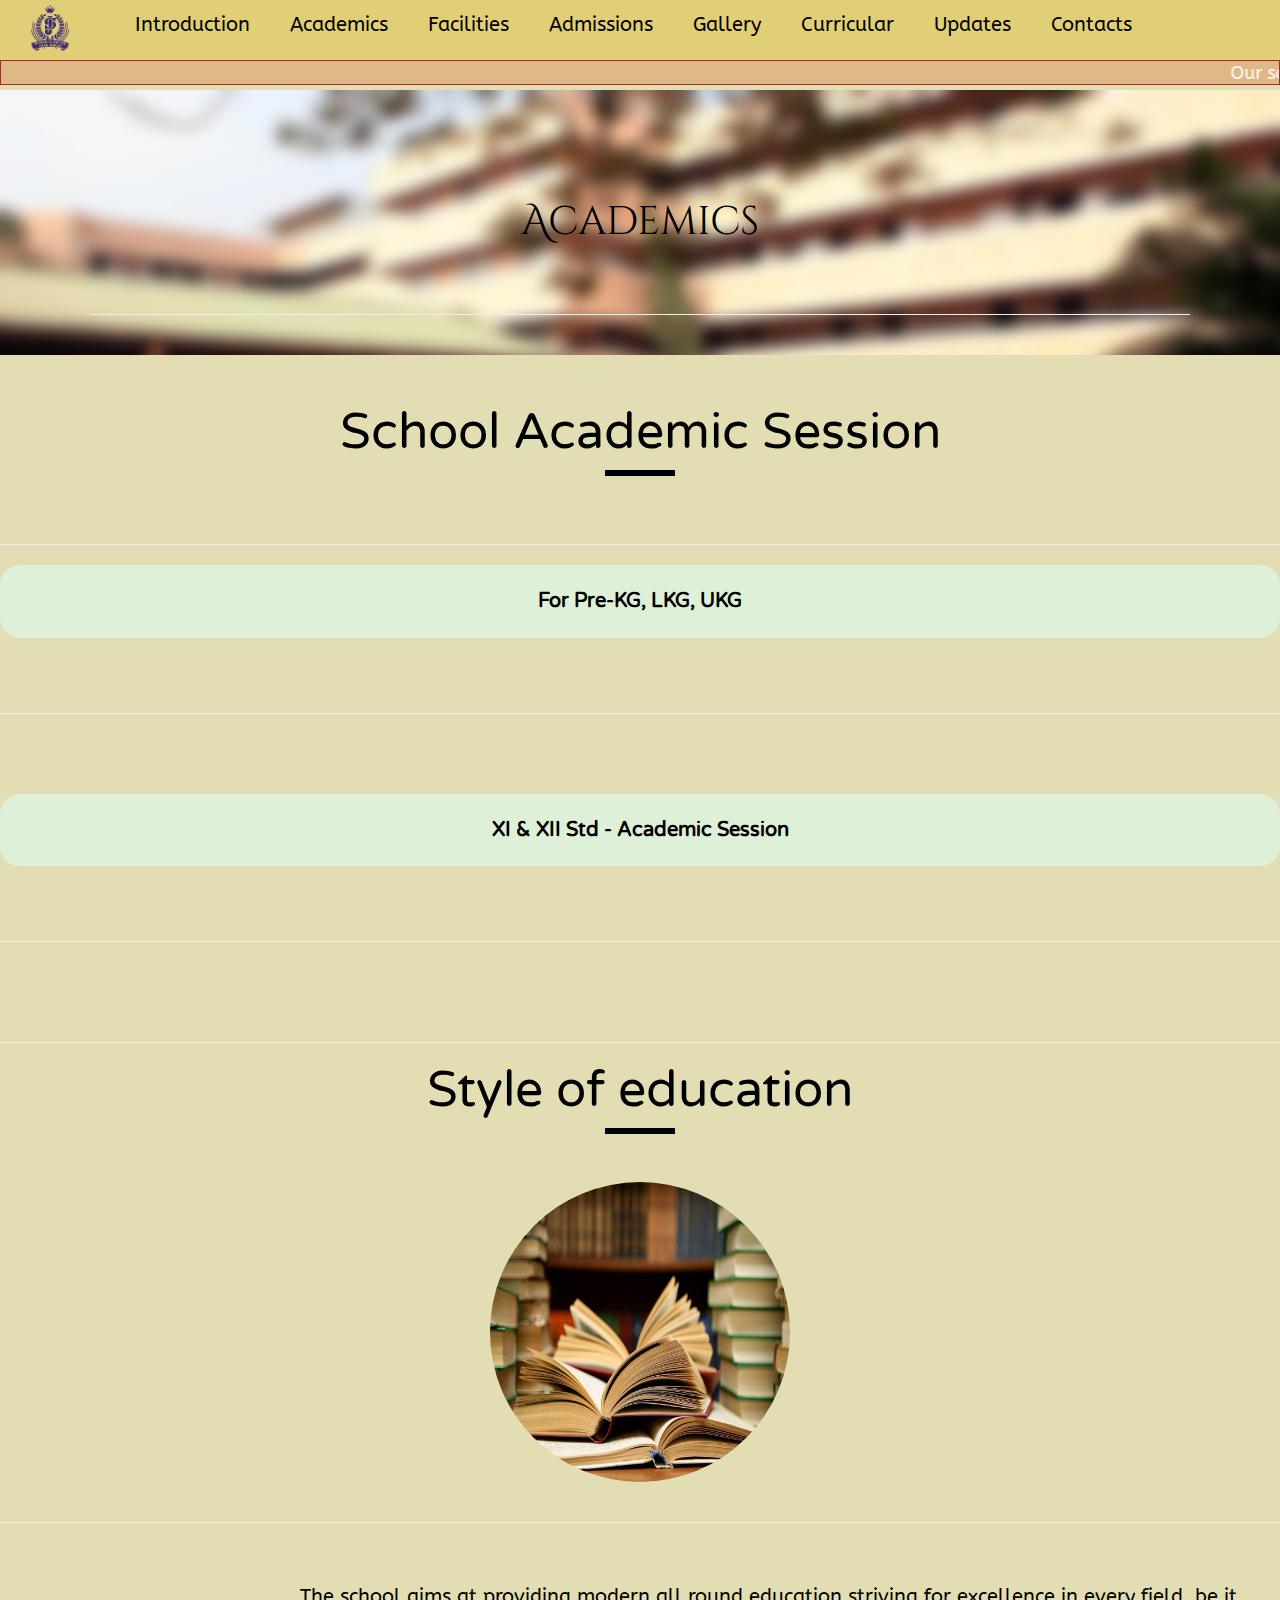
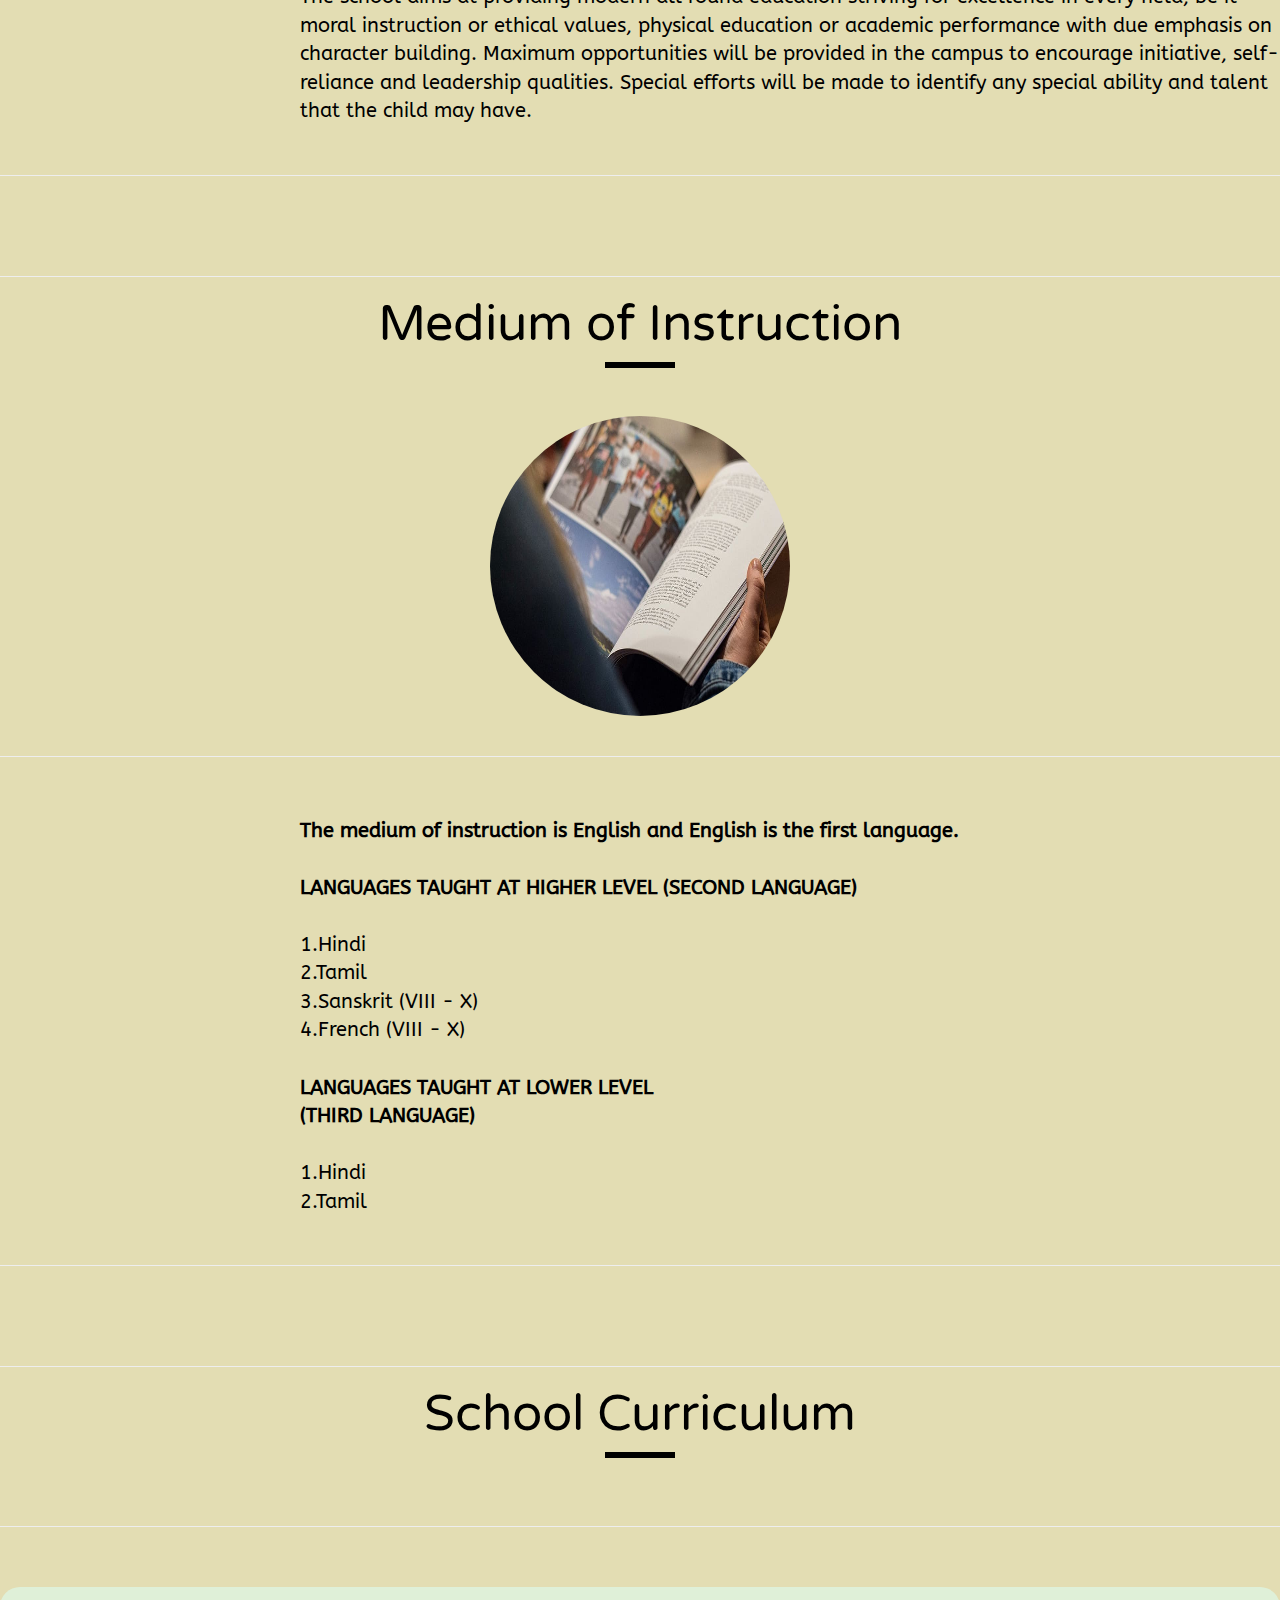
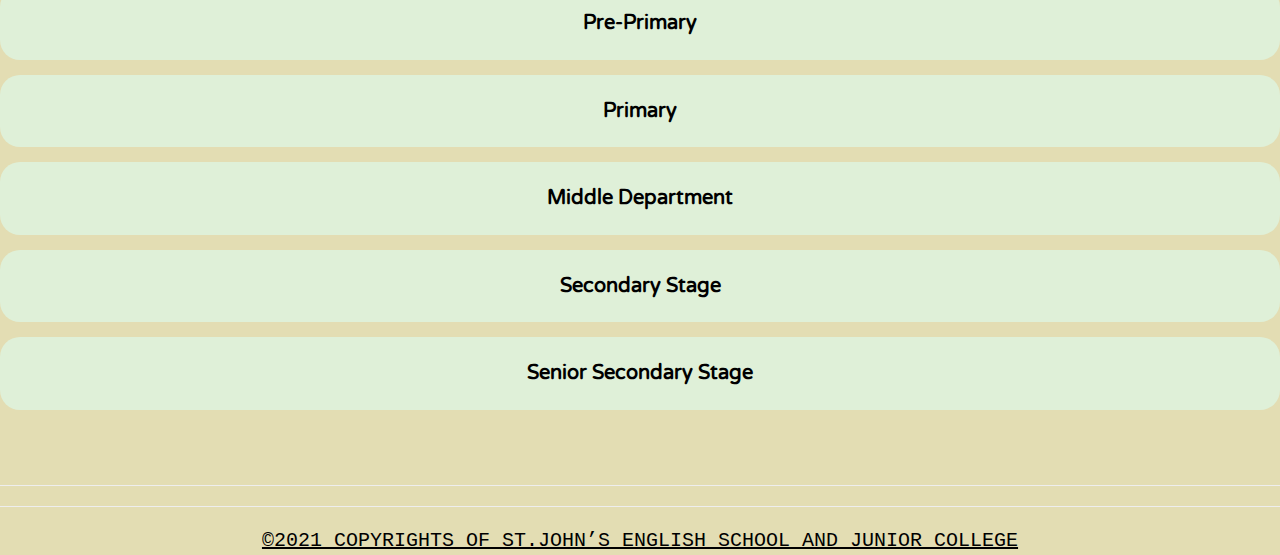
<file: academics.html>
<!DOCTYPE html>
<html lang="en">

<head>
    <meta charset="utf-8">
    <meta name="viewport" content="width=device-width, initial-scale=1">
    <link rel="stylesheet" href="https://maxcdn.bootstrapcdn.com/bootstrap/3.4.0/css/bootstrap.min.css">
    <script src="https://ajax.googleapis.com/ajax/libs/jquery/3.4.1/jquery.min.js"></script>
    <script src="https://maxcdn.bootstrapcdn.com/bootstrap/3.4.0/js/bootstrap.min.js"></script>
    <title>St. John's English School</title>
    <link href="https://fonts.googleapis.com/css?family=Cinzel+Decorative&display=swap" rel="stylesheet">
    <link href="https://fonts.googleapis.com/css2?family=Dancing+Script:wght@700&display=swap" rel="stylesheet">
    <link href="https://fonts.googleapis.com/css2?family=Varela+Round&display=swap" rel="stylesheet">
    <link href="https://fonts.googleapis.com/css2?family=ABeeZee&display=swap" rel="stylesheet">
    <link rel="stylesheet" href="https://cdnjs.cloudflare.com/ajax/libs/font-awesome/4.7.0/css/font-awesome.min.css">
    <meta name="viewport" content="width=device-width, initial-scale=1">
    <script src="https://ajax.googleapis.com/ajax/libs/jquery/3.4.1/jquery.min.js"></script>
    <script src="https://maxcdn.bootstrapcdn.com/bootstrap/3.4.0/js/bootstrap.min.js"></script>
    <link rel="icon" href="schoollogo.jpg">
    <link rel="stylesheet" type="text/css" href="style.css">

</head>

<body>

<header style="height: 25px; text-align: center;">
        <a class="logo" href="Information%20About%20The%20School.pdf" target="_blank"><img src=" schoollogo.jpg" alt="logo" style="width: 50px;"></a>
        <nav>
            <ul class="nav__links">

                <li><a href="introduction.html">Introduction</a></li>
                <li><a href="academics.html">Academics</a></li>
                <li><a href="facilities.html">Facilities</a></li>
                <li><a href="admissions.html">Admissions</a></li>
                <li><a href="gallery.html">Gallery</a></li>
                <li><a href="curricular.html">Curricular</a></li>
                <li><a href="updates.html">Updates</a></li>
                <li><a href="contacts.html">Contacts</a></li>
            </ul>
        </nav>
        <p style="background-color: #ad916d" class="menu cta">Menu</p>
    </header>
    <div id="mobile__menu" class="overlay">
        <a class="close">&times;</a>
        <div class="overlay__content">

            <a href="introduction.html">Introduction</a>
            <a href="academics.html">Academics</a>
            <a href="facilities.html">Facilities</a>
            <a href="admissions.html">Admissions</a>
            <a href="gallery.html">Gallery</a>
            <a href="curricular.html">Co-curricular</a>
            <a href="updates.html">Updates</a>
            <a href="contacts.html">Contacts</a>
        </div>
    </div>

 <marquee width="100%" direction="left" height="25px">
        Our school is being thoroughly sanitized every day to make sure we have a safe and healthy environment. The covid protocol will be in place including, wearing masks, frequent sanitization, and Social Distancing.
    </marquee>


    <section id="welcome">
        <div class="parallax-inner">
            <br>
            <br>


            <h1 style="color: black;">Academics<br></h1>
            <hr>
            <br>
        </div>
    </section>
    <br><br>
    <h4>School Academic Session</h4>
    <div class="line"></div>

    <br><br>
    <hr>


    <div class="bg-success movie_head" data-toggle="collapse" data-target="#lkgs">
        For Pre-KG, LKG, UKG
    </div>

    <div id="lkgs" class="collapse">


        <p>
            The academic session is from JUNE to MAY. The academic year comprises of three terms, each term ending with the Terminal Examination.
            <br><br>
            FIRST TERM
            First week of June to last week of September.
            <br><br>
            Activities in the First Term :
            <br><br>
            1.Monthly Tests (Pre-K.G., LKG & UKG)
            <br>
            2.Parents-Staff Contact Sessions
            <br>
            3.Sports Meet
            <br>
            4.Inauguration of Students’ Council / Tiny Tots Club
            <br>
            5.Faculty Training, Orientation programmes
            <br>
            6.Independence Day
            <br>
            7.Teachers' Day Celebration
            <br>
            8.Inter Section Competitions
            <br>
            9.Inter School Cultural Extravaganza
            <br>
            10.First Terminal Examination
            <br><br>
            SECOND TERM
            <br>
            {First week of October to Third week of December}
            <br>
            2.Activities in the Second Term :
            <br>
            3.Monthly Tests (Pre-KG, LKG & UKG)
            <br>
            4.Faculty Training, Orientation programmes
            <br>
            5.Projects and Exhibitions
            <br>
            6.Children’s Day & Christmas Celebrations, Rangoli - Inter School Cultural Programme
            <br>
            7.Inter Section Competition (Pre-KG, LKG & UKG)
            <br>
            8.Parents - Staff Contact Session
            <br>
            9.Second Terminal Examination (Pre-KG, LKG, UKG & XI
            <br><br>
            THIRD TERM
            <br><br>
            1.First week of January to Second week of April
            <br>
            2.Activities in the Third Term
            <br>
            3.Monthly Tests (Pre-KG, LKG & UKG)
            <br>
            4.Parents - Staff Contact Sessions
            <br>
            5.Faculty Training, Orientation programmes
            <br>
            6.Excursions (Pre-KG, LKG, UKG & XI)
            <br>
            7.Republic Day Celebration
            <br>
            8.Annual Day
            <br>
            9.Medical Inspection
            <br>
            10.Third Terminal (Annual) Examination (Pre-KG, LKG, UKG)
            <br>
            11.Class Group Photo Session
            <br><br>
        </p>
    </div>
    <br><br>
    <hr>
    <br><br><br>



    <div class="bg-success movie_head" data-toggle="collapse" data-target="#high_class">
        XI & XII Std - Academic Session
    </div>

    <div id="high_class" class="collapse">



        <p>
            The academic session is from JUNE to MAY. The academic year comprises of three terms, each term ending with the Terminal Examination.
            <br><br>
            FIRST TERM
            <br><br>
            First week of June to last week of September.

            Activities in the First Term :
            <br><br>
            1.Mid-Term Examination (XI & XII)
            <br>
            2.Inter-House Intramural Games (XI & XII)
            <br>
            3.Inter-House Cultural Competitions (XI & XII)
            <br>
            4.Inter-House Literary Competitions (XI & XII)
            <br>
            5.Club Activities (XI & XII)
            <br>
            6.Parents-Staff Contact Sessions
            <br>
            7.Sports Meet
            <br>
            8.Inauguration of Students’ Council / Tiny Tots Club
            <br>
            9.Faculty Training, Orientation programmes
            <br>
            10.Independence Day
            <br>
            11.Teachers' Day Celebration
            <br>
            12.Educational Tours (XII)
            <br>
            13.Unit Tests (XI & XII)
            <br>
            14.Inter Section Competitions
            <br>
            15.Inter School Cultural Extravaganza
            <br>
            16.First Terminal Examination

            <br><br>
            SECOND TERM
            <br><br>
            First week of October to Third week of December
            Activities in the Second Term :
            <br><br>
            1.Mid-Term Examination (XI & XII)
            <br>
            2.Inter-House Cultural Competitions (XI & XII)
            <br>
            3.Inter-House Literary Competitions (XI & XII)
            <br>
            4.Club Activities (XI & XII)
            <br>
            5.Faculty Training, Orientation programmes
            <br>
            6.Projects and Exhibitions
            <br>
            7.Children’s Day & Christmas Celebrations, Rangoli - Inter School Cultural Programme
            <br>
            8.Parents - Staff Contact Session
            <br>
            9.Career Counselling Programme (XI & XII)
            <br>
            10.First Revision (XII)
            <br><br>
            THIRD TERM
            <br><br>

            First week of January to Second week of April
            Activities in the Third Term
            <br><br>
            1.Revision / Model Examinations (XII)
            <br>
            2.Mid-Term Examination (XI)
            <br>
            3.Pre - Board Examination (XII)
            <br>
            4.Inter Section Competitions
            <br>
            5.Inter-House Cultural Competitions (XI)
            <br>
            6.Inter-House Literary Competitions (XI)
            <br>
            7.Club Activities (XI)
            <br>
            8.Parents - Staff Contact Sessions
            <br>
            9.Faculty Training, Orientation programmes
            <br>
            10.Republic Day Celebration
            <br>
            11.Annual Day
            <br>
            12.Medical Inspection
            <br>
            13.Class Group Photo Session
        </p>
    </div>
    <br><br>
    <hr>
    <br><br><br>



    </div>


    <section id="status">
        <hr>
        <h4>Style of education</h4>
        <div class="line"></div>
        <br><br>
        <img id="sjetimage" src="book.jpg">


        <br><br>
        <hr>

        <br><br>

        <p>
            The school aims at providing modern all round education striving for excellence in every field, be it moral instruction or ethical values, physical education or academic performance with due emphasis on character building. Maximum opportunities will be provided in the campus to encourage initiative, self-reliance and leadership qualities. Special efforts will be made to identify any special ability and talent that the child may have.

            <br><br>
        </p>
        <hr>
        <br><br><br>
    </section>


    <section id="languages">
        <hr>
        <h4>Medium of Instruction</h4>
        <div class="line"></div>
        <br><br>
        <img id="sjetimage" src="instruction.jpg">

        <br><br>
        <hr>

        <br><br>

        <p>
            <b> The medium of instruction is English and English is the first language.
                <br><br>
                LANGUAGES TAUGHT AT HIGHER LEVEL

                (SECOND LANGUAGE)</b>
            <br><br>
            1.Hindi
            <br>
            2.Tamil
            <br>
            3.Sanskrit (VIII - X)
            <br>
            4.French (VIII - X)
            <br><br>
            <b>LANGUAGES TAUGHT AT LOWER LEVEL<br>
                (THIRD LANGUAGE)</b>
            <br><br>
            1.Hindi
            <br>
            2.Tamil
            <br><br>
        </p>

        <hr>
        <br><br><br>
    </section>

    <section id="curriculum">
        <hr>
        <h4>School Curriculum</h4>
        <div class="line"></div>

        <br><br>
        <hr>


        <br><br>



        <div class="bg-success movie_head" data-toggle="collapse" data-target="#pre">
            Pre-Primary
        </div>

        <div id="pre" class="collapse">

            <p>


                SUBJECT OF STUDY
                <br><br>
                English Reading & Conversation<br>
                English Writing<br>
                English Dictation<br>
                Number Work<br>
                Health Talk<br>
                Nature Talk<br>
                Story Telling<br>
                Recitation<br>
                Physical EducatioN<br>
                Language-Tamil/Hindi (Language compulsory from U.K.G.)<br>
                Computer Science (from U.K.G.)<br>
                Drawing<br>
                Activity Classes<br><br>
                ACTIVITY CLASSES FOR EFFECTIVE LEARNING<br><br>

                The activities provided in the room are designed, planned and organized in such a way as to give opportunities for the young children to explore and experience the world around them. It concentrates not only on eye hand co-ordination but also on finer muscular development. The room provides an environment that fosters thinking and self confidence. Above all it creates in the young minds a love for learning.<br><br>

            </p>
        </div>




        <div class="bg-success movie_head" data-toggle="collapse" data-target="#primary">
            Primary
        </div>

        <div id="primary" class="collapse">

            <p>
                <br>
                SUBJECT OF STUDY
                <br><br>
                English - Structural and Functional English (includes Reading, Copy Writing and Spoken English)<br>
                Second Language - French (IV & V) Tamil / Hindi<br>
                General Science / Environmental Science<br>
                Social Science<br>
                Mathematics<br>
                Drawing / Arts and Craft<br>
                Life Skills & Value Education / Scripture<br>
                Physical Education<br>
                Computer Science (UKG Class to V Class - compulsory)<br>
                Third language - Commencing from class V (Tamil / Hindi / Sanskrit)<br>
                General Knowledge<br>
                Music<br>
                Environmental Education<br>
                Environmental Education (Class I - V)<br><br>

                One of the other special features of education at the primary level is the environmental education. Here simple but sensitive topics are dealt through Projects, Assignments, Hands on experience, Talks, Group Discussions and various other activities. This enables the children to have special relationships with their environment.<br><br>

            </p>
        </div>




        <div class="bg-success movie_head" data-toggle="collapse" data-target="#middle">
            Middle Department
        </div>

        <div id="middle" class="collapse">

            <p>

                This is the stage when students become versatile and highly exuberant and keeping their high level of motivation, creativity and thirst for action in mind, curriculum is planned to give more scope for activity based learning.
                <br>
                The scheme for classes VI-VIII has been designed on Term Assessment basis with gradual increase in the learning assessment as the students move forward. This would prepare the students to cover the whole syllabus of the academic year and face the challenge of class X Board examination, and would thus, ensure the 'quality of education'.
                <br>
                At this stage, curriculum becomes more concept oriented.  In order to concretize the concepts in Science and Mathematics, Practical classes are conducted for Physics, Chemistry, Biology and Mathematics periodically.
                Abstract concepts of Science and Mathematics and Grammatical rules of English are made simpler and explained through educational CD’s at the Computer Centre of the school.
                Exclusive sessions for softskills like English Communicative skills, General Awareness, Personality Development, Life Skills, Value Enhancement, Health and Hygiene are provided through periodical lectures by eminent personalities and workshops and seminars.<br><br>
                Counselling sessions are organized for students to combat  problems related to learning and emotions.
                Field Trips, Nature Walk, Visits to places of topical interest as per the text book, are organized periodically.
                A variety of activities comprising of Sports and Culturals are organised to tap the talents of students.
                Thematic Project Exhibitions on Science, Humanities, Hobbies, Work Experience are conducted through which the students gain not only a deep understanding of their subjects, but also gain experience in team work and organisational skills.
                <br>
                Encouraging participation in co-curricular activities at intra and inter school levels.
                <br><br>
                SUBJECTS OF STUDY
                <br><br>
                English Prose (Poetry, Non-Detailed, Composition & Comprehension, Grammar)<br>
                Second Language (Sanskrit (VIII)/Tamil/Hindi/French)<br>
                Third Language (Tamil / Hindi / Sanskrit)<br>
                Science & Technology (Physics, Chemistry, Biology)<br>
                Social Science (History and Civics, Geography)<br>
                Mathematics<br>
                Computer Science<br>
                Work Experience<br>
                Arts & Craft<br>
                Life Skills & Value Education / Scripture<br>
                Physical Education<br>
                Environmental Education<br>
                General Knowledge<br>
                <br><br>
                P.S.
                <br><br>
                Subject - Third Language is compulsory from classes V to VIII.<br>
                Hindi should be a part of one’s learning subjects either at second language or at third language level from V std to VIII std.<br><br>

            </p>
        </div>




        <div class="bg-success movie_head" data-toggle="collapse" data-target="#secondary">
            Secondary Stage
        </div>

        <div id="secondary" class="collapse">

            <p>

                Class IX and X are considered as a single course. Admissions are not entertained in class X as this is a course taken together. At this stage, the Students are in the process of becoming well rounded personalities. Having been exposed to a variety of activities aimed at exploring their academic, cultural and sports potentials, they have entered the secondary level wherein the academics take prime place. This is also a stage when they are exposed to a great amount of learning related stress. A variety of activities are designed and executed to make the transition smooth.
                <br>
                The examination from Academic Year 2017-18 and onwards would be conducted as per the remodeled assessment structure. All students will take up the Board Exam at the Promotion Examination end of the Academic Year.
                <br><br>
                Practical classes in Science and Mathematics are assessed.<br>
                Grades are awarded to Physical Education, Health Education, Environmental Education, Art Education, Life Skills & Value Education / Scripture.<br>
                Small time projects are a regular feature of all the subjects.<br>
                Internal Assessment on English, Language, Science, Mathematics and Social Science become an integral part of the Class X Board Examination.<br>
                Conducting coaching classes after regular class hours to venhance and supplement learning skills.<br>
                Career Counselling provided by highly functional and reputed organizations.<br>
                Seminars and workshops are organized for enhancing academic proficiency and developing soft skills.<br>
                Participation in a variety of Olympiads and Talent Search Examinations conducted by reputed organizations.<br>
                Organising high profile and innovative project Exhibitions.<br>
                Instilling leadership qualities through assigning roles as ‘volunteers’ to enhance discipline in the campus.<br>
                Encouraging participation in Co-Curricular activities at vintra and inter levels.<br><br>
                SUBJECT OF STUDY
                <br><br>
                English Communications<br>
                Second Language - Hindi Course ‘B’ / Tamil / Sanskrit / 2. French<br>
                Mathematics with Practicals<br>
                Science & Technology<br>
                i) Physics Theory & Practicals<br>
                ii) Chemistry Theory & Practicals<br>
                iii) Biology Theory & Practicals<br>
                Social Science<br>
                History, Civics, Geography, Economics<br>
                & Disaster Management<br>
                Work Experience<br>
                Computer Science<br>
                Physical Education<br>
                Health Education<br>
                Art Education<br>
                Environmental Education<br>
                Physical Training<br>
                Life Skills & Value Education / Scripture<br>

            </p>
        </div>




        <div class="bg-success movie_head" data-toggle="collapse" data-target="#senior">
            Senior Secondary Stage
        </div>

        <div id="senior" class="collapse">

            <p>

                Taken as a course together, students are not entertained to gain admission in Class XII.
                <br><br>
                This is the final phase of schooling when students have emerged as young adults capable of taking responsibilities and fulfilling the objectvies that they have undertaken.Education at this stage becomes very focused. Having been exposed to all the aspects of education, having realized their strengths and their potential through myriad activities and competitions, they have arrived at a stage when they can take on the challenges of life.
                <br><br>
                Great importanance is given to academic excellence.<br>
                Guest lectures are provided by eminent professors and vpersonalities on important topics related to the syllabus.<br>
                Conducting high profile Project Exhibitions based on vacademic subjects to enhance subject knowledge.<br>
                Organising Workshops on soft skills like Personality vDevelopment, English Communications Skills, Facing interview Board, Leadership etc.<br>
                Organising Seminars on interesting, innovative, vocational vand current topics.<br>
                Instilling leadership and organizational skills through vmembership in the Students’ Council which organizes all the club activities and ensures a disciplined atmosphere in the school.<br>
                Encouraging participation in Co-Curricular activities at vintra and inter school levels.<br><br>
                SUBJECT OF STUDY<br><br>

                English Core<br>
                Any Five of the following elective subjects.<br><br>
                SCIENCE STREAM<br><br>

                Physics<br>
                Chemistry<br>
                Mathematics<br>
                Biology<br>
                Computer Science<br>
                Language (Tamil / Hindi / French)<br>
                Home Science<br>
                Physical Education<br><br>
                COMMERCE STREAM<br><br>

                Business Studies<br>
                Accountancy<br>
                Economics<br>
                Mathematics<br>
                Informatics Practices<br>
                Language (Tamil / Hindi / French)<br>
                Home Science<br>
                Physical Education<br>
                Language (Tamil / Hindi / French), Home Science and vInformatics Practices, will be sanctioned only if there are a minimum of five applicants.<br>
                Six subjects are compulsory for both the streams.<br>

            </p>
        </div><br><br>
        <hr>
    </section>
    <hr>
    <h9>©2021 COPYRIGHTS OF ST.JOHN’S ENGLISH SCHOOL AND JUNIOR COLLEGE</h9>
    <br>
</body>

</html>
</file>
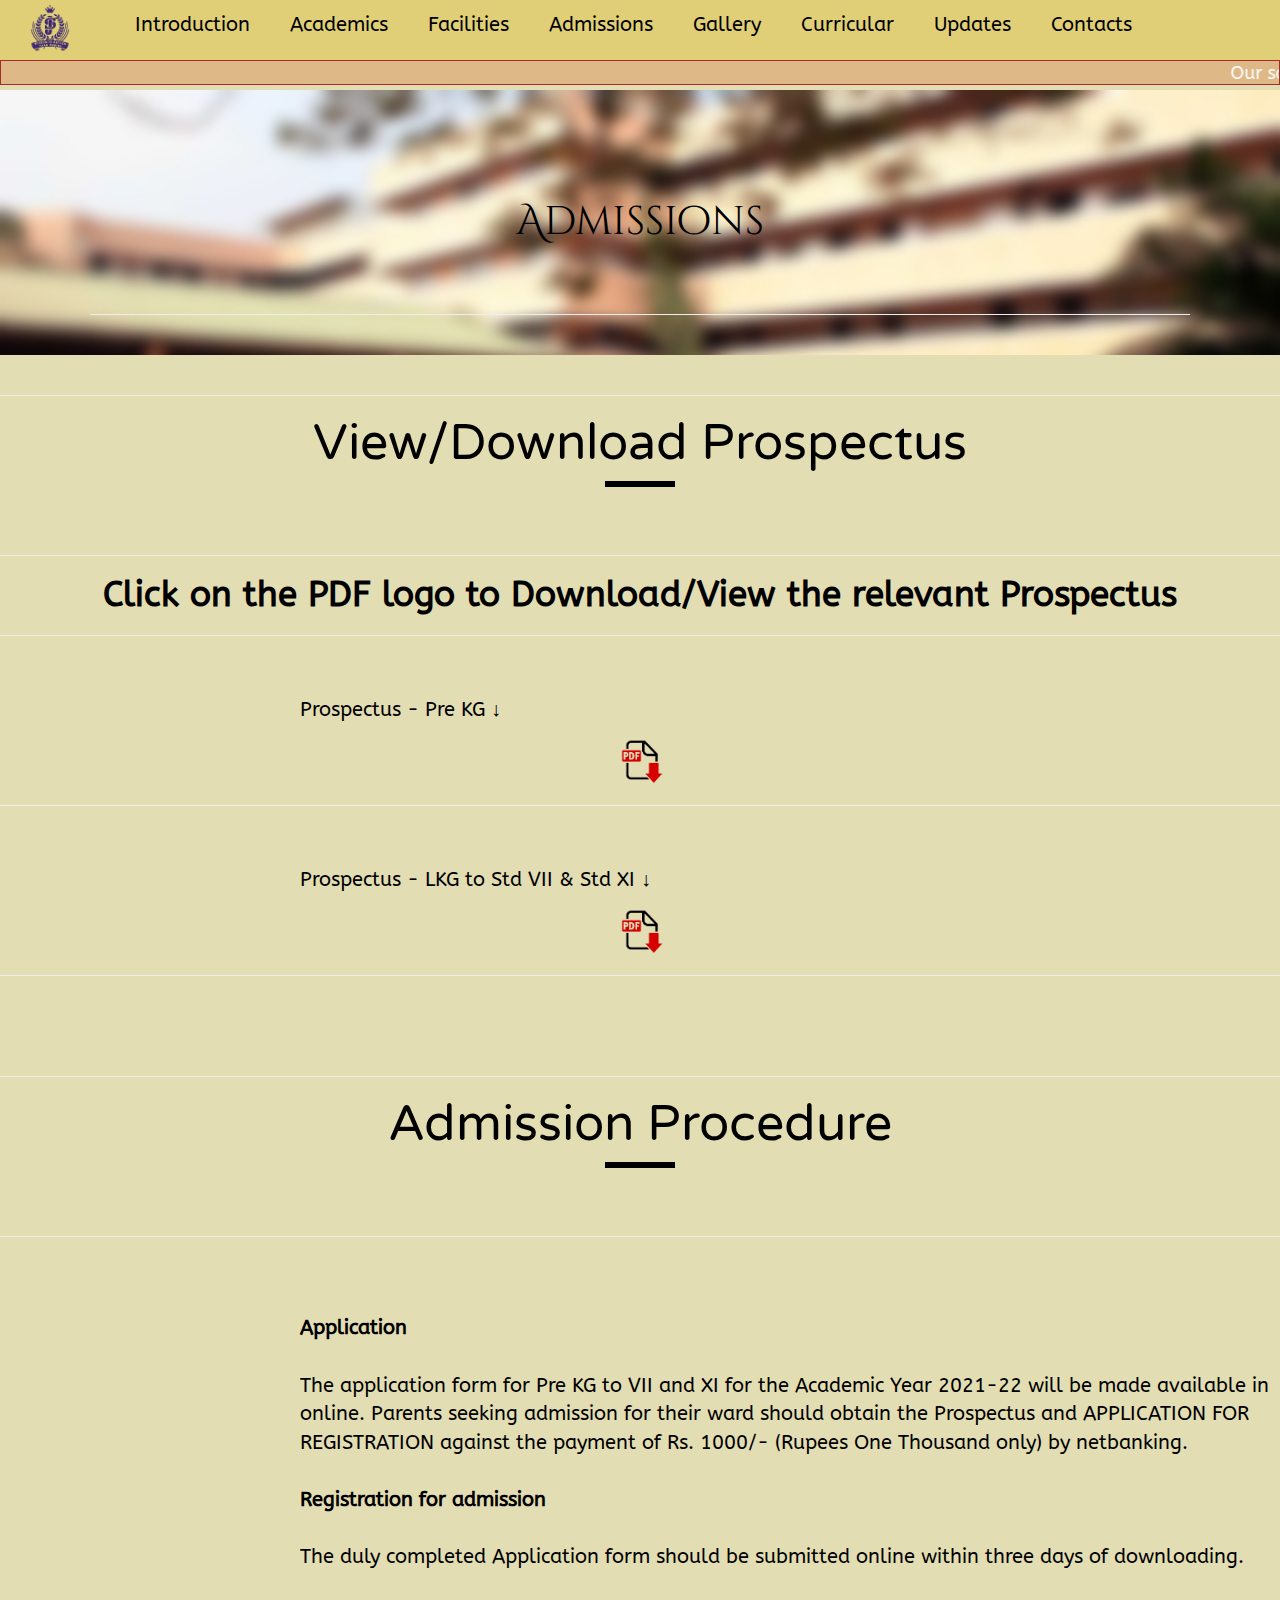
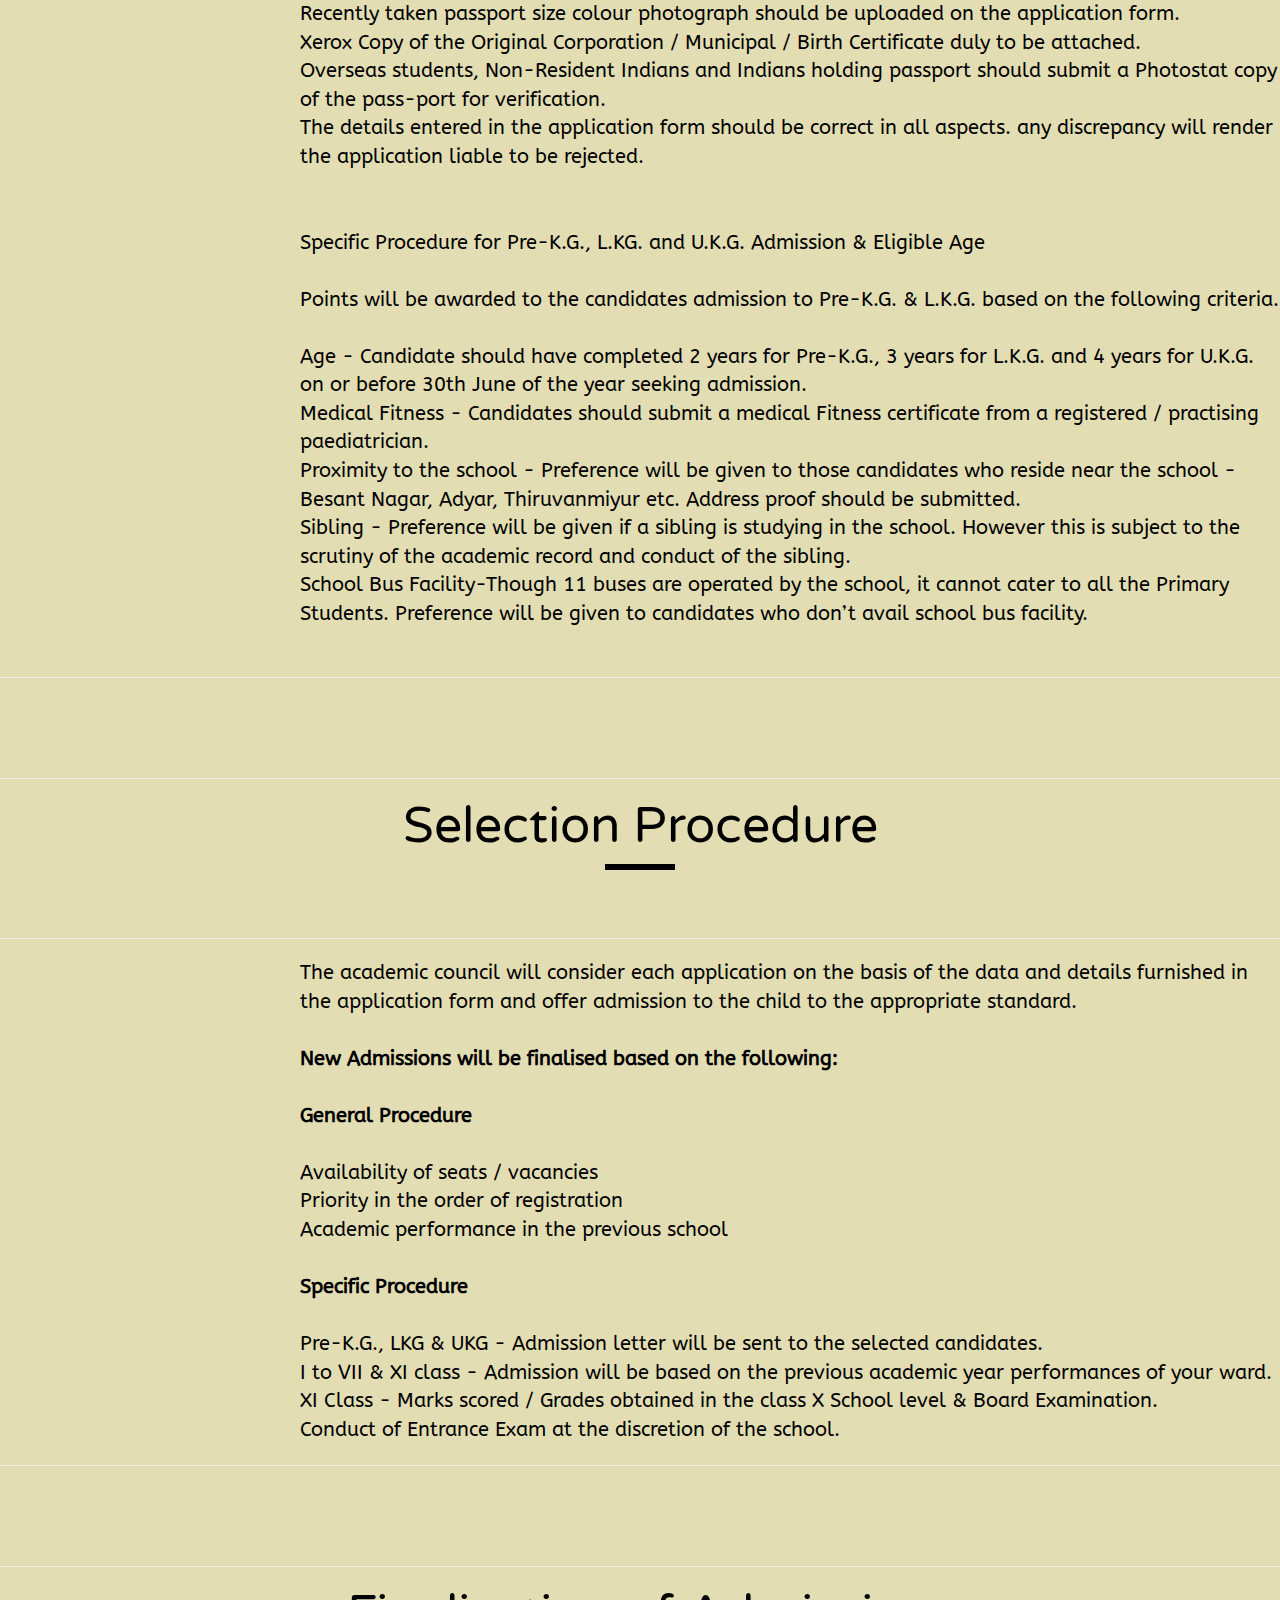
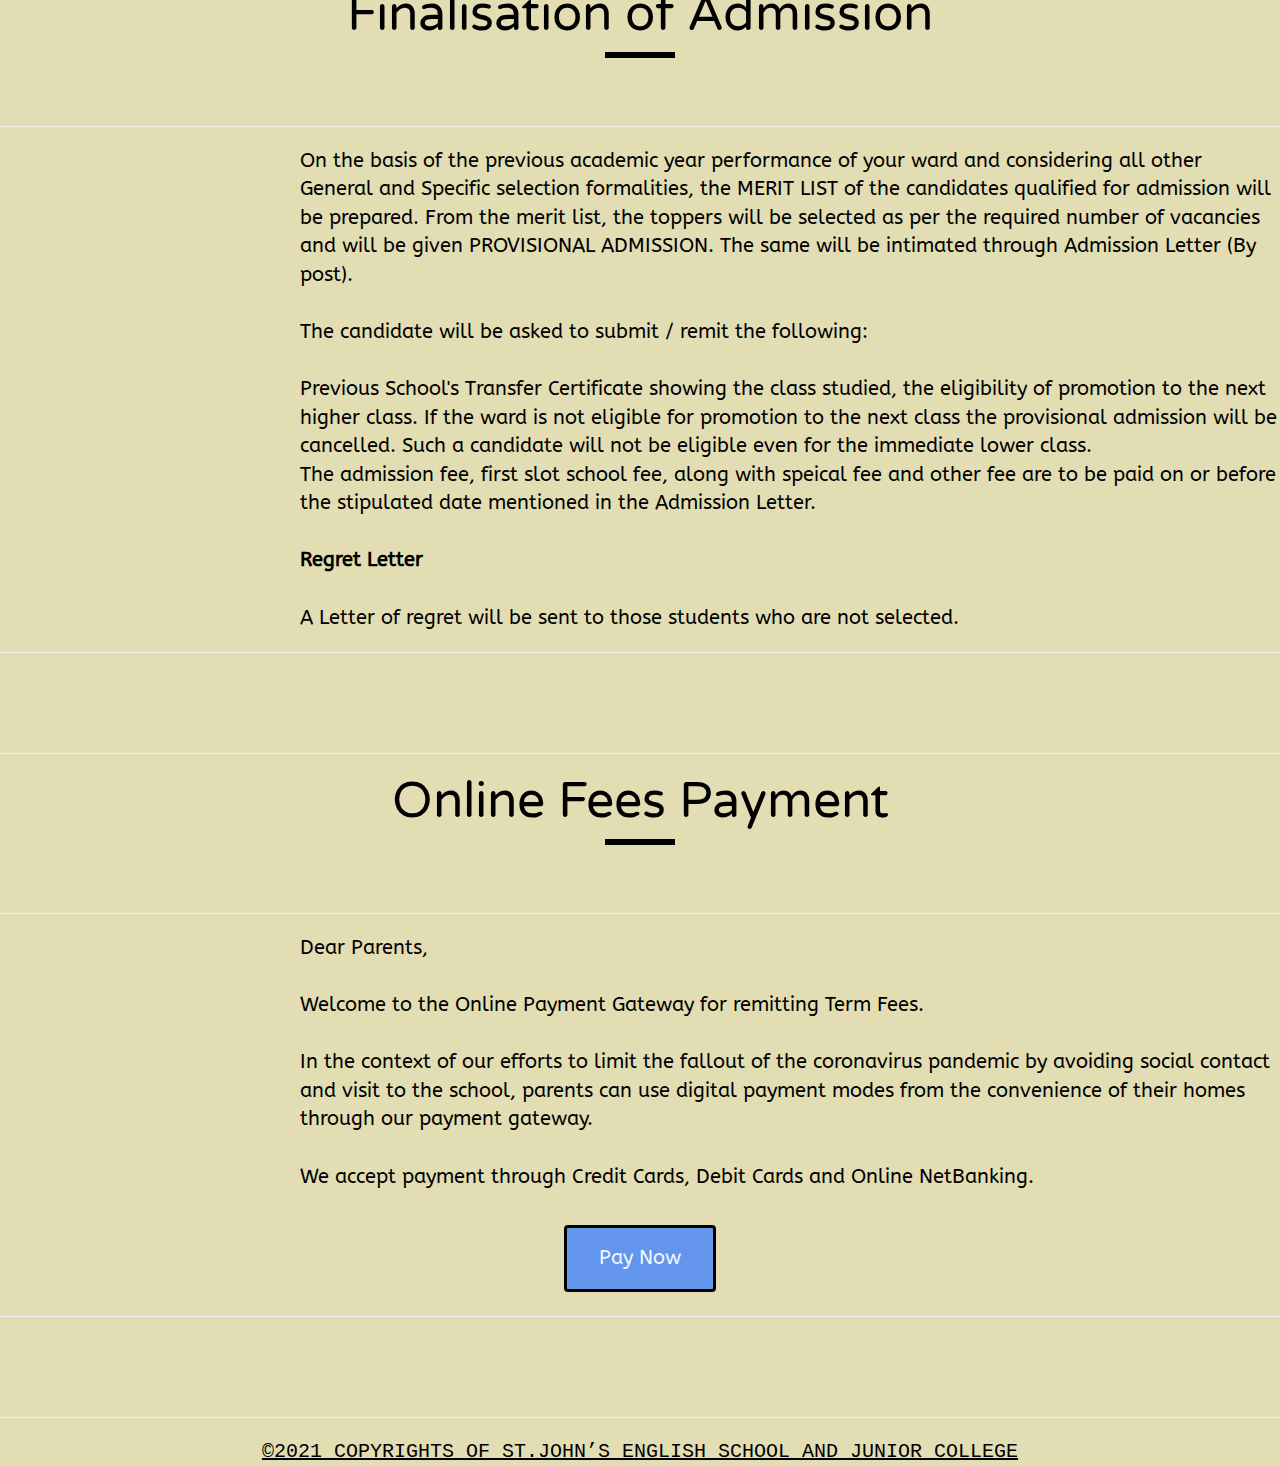
<file: admissions.html>
<!DOCTYPE html>
<html lang="en">

<head>
    <meta charset="utf-8">
    <meta name="viewport" content="width=device-width, initial-scale=1">
    <link rel="stylesheet" href="https://maxcdn.bootstrapcdn.com/bootstrap/3.4.0/css/bootstrap.min.css">
    <script src="https://ajax.googleapis.com/ajax/libs/jquery/3.4.1/jquery.min.js"></script>
    <script src="https://maxcdn.bootstrapcdn.com/bootstrap/3.4.0/js/bootstrap.min.js"></script>
    <title>St. John's English School</title>
    <link href="https://fonts.googleapis.com/css?family=Cinzel+Decorative&display=swap" rel="stylesheet">
    <link href="https://fonts.googleapis.com/css2?family=Dancing+Script:wght@700&display=swap" rel="stylesheet">
    <link href="https://fonts.googleapis.com/css2?family=Varela+Round&display=swap" rel="stylesheet">
    <link href="https://fonts.googleapis.com/css2?family=ABeeZee&display=swap" rel="stylesheet">
    <link rel="stylesheet" href="https://cdnjs.cloudflare.com/ajax/libs/font-awesome/4.7.0/css/font-awesome.min.css">
    <meta name="viewport" content="width=device-width, initial-scale=1">
    <script src="https://ajax.googleapis.com/ajax/libs/jquery/3.4.1/jquery.min.js"></script>
    <script src="https://maxcdn.bootstrapcdn.com/bootstrap/3.4.0/js/bootstrap.min.js"></script>
    <link rel="icon" href="schoollogo.jpg">
    <link rel="stylesheet" type="text/css" href="style.css">

</head>

<body>

<header style="height: 25px; text-align: center;">
        <a class="logo" href="Information%20About%20The%20School.pdf" target="_blank"><img src=" schoollogo.jpg" alt="logo" style="width: 50px;"></a>
        <nav>
            <ul class="nav__links">

                <li><a href="introduction.html">Introduction</a></li>
                <li><a href="academics.html">Academics</a></li>
                <li><a href="facilities.html">Facilities</a></li>
                <li><a href="admissions.html">Admissions</a></li>
                <li><a href="gallery.html">Gallery</a></li>
                <li><a href="curricular.html">Curricular</a></li>
                <li><a href="updates.html">Updates</a></li>
                <li><a href="contacts.html">Contacts</a></li>
            </ul>
        </nav>
        <p style="background-color: #ad916d" class="menu cta">Menu</p>
    </header>
    <div id="mobile__menu" class="overlay">
        <a class="close">&times;</a>
        <div class="overlay__content">

            <a href="introduction.html">Introduction</a>
            <a href="academics.html">Academics</a>
            <a href="facilities.html">Facilities</a>
            <a href="admissions.html">Admissions</a>
            <a href="gallery.html">Gallery</a>
            <a href="curricular.html">Co-curricular</a>
            <a href="updates.html">Updates</a>
            <a href="contacts.html">Contacts</a>
        </div>
    </div>


 <marquee width="100%" direction="left" height="25px">
        Our school is being thoroughly sanitized every day to make sure we have a safe and healthy environment. The covid protocol will be in place including, wearing masks, frequent sanitization, and Social Distancing.
    </marquee>


    <section id="welcome">
        <div class="parallax-inner">
            <br>
            <br>


            <h1 style="color: black;">Admissions<br></h1>
            <hr>
            <br>
        </div>
    </section>

    <div class="parallax-inner">
        <br>

        <section id="prospectus">
            <hr>
            <h4>View/Download Prospectus</h4>
            <div class="line"></div>

            <br><br>
            <hr>
            <h5>Click on the PDF logo to Download/View the relevant Prospectus</h5>
            <hr>

            <br><br>

            <p>
                Prospectus - Pre KG ↓

            </p>


            <a href="Pre%20Kg%20-%20Prospectus.pdf" target="_blank"><img id="chain" src="chain.png"></a>
            <hr>
            <br><br>
            <p>

                Prospectus - LKG to Std VII & Std XI ↓

            </p>


            <a href="LKG%20to%20std%20VI%20_%20std%20XI%20-%20Prospectus.pdf" target="_blank"><img id="chain" src="chain.png"></a>
            <hr>
            <br><br><br>
        </section>

        <section id="admission">
            <hr>
            <h4>Admission Procedure</h4>
            <div class="line"></div>

            <br><br>
            <hr>
            <p><br><br>
                <b>Application</b>
                <br><br>
                The application form for Pre KG to VII and XI for the Academic Year 2021-22 will be made available in online. Parents seeking admission for their ward should obtain the Prospectus and APPLICATION FOR REGISTRATION against the payment of Rs. 1000/- (Rupees One Thousand only) by netbanking.
                <br><br>
                <b>Registration for admission</b>
                <br><br>
                The duly completed Application form should be submitted online within three days of downloading.
                <br><br>
                Recently taken passport size colour photograph should be uploaded on the application form.<br>
                Xerox Copy of the Original Corporation / Municipal / Birth Certificate duly to be attached.<br>
                Overseas students, Non-Resident Indians and Indians holding passport should submit a Photostat copy of the pass-port for verification.<br>
                The details entered in the application form should be correct in all aspects. any discrepancy will render the application liable to be rejected.<br>
                <br><br>
                Specific Procedure for Pre-K.G., L.KG. and U.K.G. Admission & Eligible Age
                <br><br>
                Points will be awarded to the candidates admission to Pre-K.G. & L.K.G. based on the following criteria.
                <br><br>
                Age - Candidate should have completed 2 years for Pre-K.G., 3 years for L.K.G. and 4 years for U.K.G. on or before 30th June of the year seeking admission.<br>
                Medical Fitness - Candidates should submit a medical Fitness certificate from a registered / practising paediatrician.<br>
                Proximity to the school - Preference will be given to those candidates who reside near the school - Besant Nagar, Adyar, Thiruvanmiyur etc. Address proof should be submitted.<br>
                Sibling - Preference will be given if a sibling is studying in the school. However this is subject to the scrutiny of the academic record and conduct of the sibling.<br>
                School Bus Facility-Though 11 buses are operated by the school, it cannot cater to all the Primary Students. Preference will be given to candidates who don’t avail school bus facility.<br><br>
            </p>
            <hr>
            <br><br><br>
        </section>


        <section id="selection">
            <hr>
            <h4>Selection Procedure</h4>
            <div class="line"></div>

            <br><br>
            <hr>
            <p>The academic council will consider each application on the basis of the data and details furnished in the application form and offer admission to the child to the appropriate standard.
                <br><br>
                <b>New Admissions will be finalised based on the following:
                    <br><br>
                    General Procedure</b>
                <br><br>
                Availability of seats / vacancies<br>
                Priority in the order of registration<br>
                Academic performance in the previous school<br><br>

                <b>Specific Procedure</b><br><br>

                Pre-K.G., LKG & UKG - Admission letter will be sent to the selected candidates.<br>
                I to VII & XI class - Admission will be based on the previous academic year performances of your ward.<br>
                XI Class - Marks scored / Grades obtained in the class X School level & Board Examination.<br>
                Conduct of Entrance Exam at the discretion of the school.<br>
            </p>
            <hr>
            <br><br><br>
        </section>


        <section id="finalization">
            <hr>
            <h4>Finalisation of Admission</h4>
            <div class="line"></div>

            <br><br>
            <hr>
            <p>On the basis of the previous academic year performance of your ward and considering all other General and Specific selection formalities, the MERIT LIST of the candidates qualified for admission will be prepared. From the merit list, the toppers will be selected as per the required number of vacancies and will be given PROVISIONAL ADMISSION. The same will be intimated through Admission Letter (By post).<br><br> The candidate will be asked to submit / remit the following:<br><br>

                Previous School's Transfer Certificate showing the class studied, the eligibility of promotion to the next higher class. If the ward is not eligible for promotion to the next class the provisional admission will be cancelled. Such a candidate will not be eligible even for the immediate lower class.<br>
                The admission fee, first slot school fee, along with speical fee and other fee are to be paid on or before the stipulated date mentioned in the Admission Letter.<br><br>

                <b>Regret Letter</b>
                <br><br>
                A Letter of regret will be sent to those students who are not selected.
            </p>
            <hr>
            <br><br><br>
        </section>

        <section id="fees">
            <hr>
            <h4>Online Fees Payment</h4>
            <div class="line"></div>

            <br><br>
            <hr>
            <p>Dear Parents,
                <br><br>
                Welcome to the Online Payment Gateway for remitting Term Fees.
                <br><br>
                In the context of our efforts to limit the fallout of the coronavirus pandemic by avoiding social contact and visit to the school, parents can use digital payment modes from the convenience of their homes through our payment gateway.
                <br><br>
                We accept payment through Credit Cards, Debit Cards and Online NetBanking.

                <br>
            </p>

            <br>
            <button class="btn"><a id="proceed" href="terms.html">Pay Now</a></button>
            <hr>
            <br><br><br>

        </section>
        <hr>
        <h9>©2021 COPYRIGHTS OF ST.JOHN’S ENGLISH SCHOOL AND JUNIOR COLLEGE</h9>
        <br>
    </div>

</body>

</html>
</file>
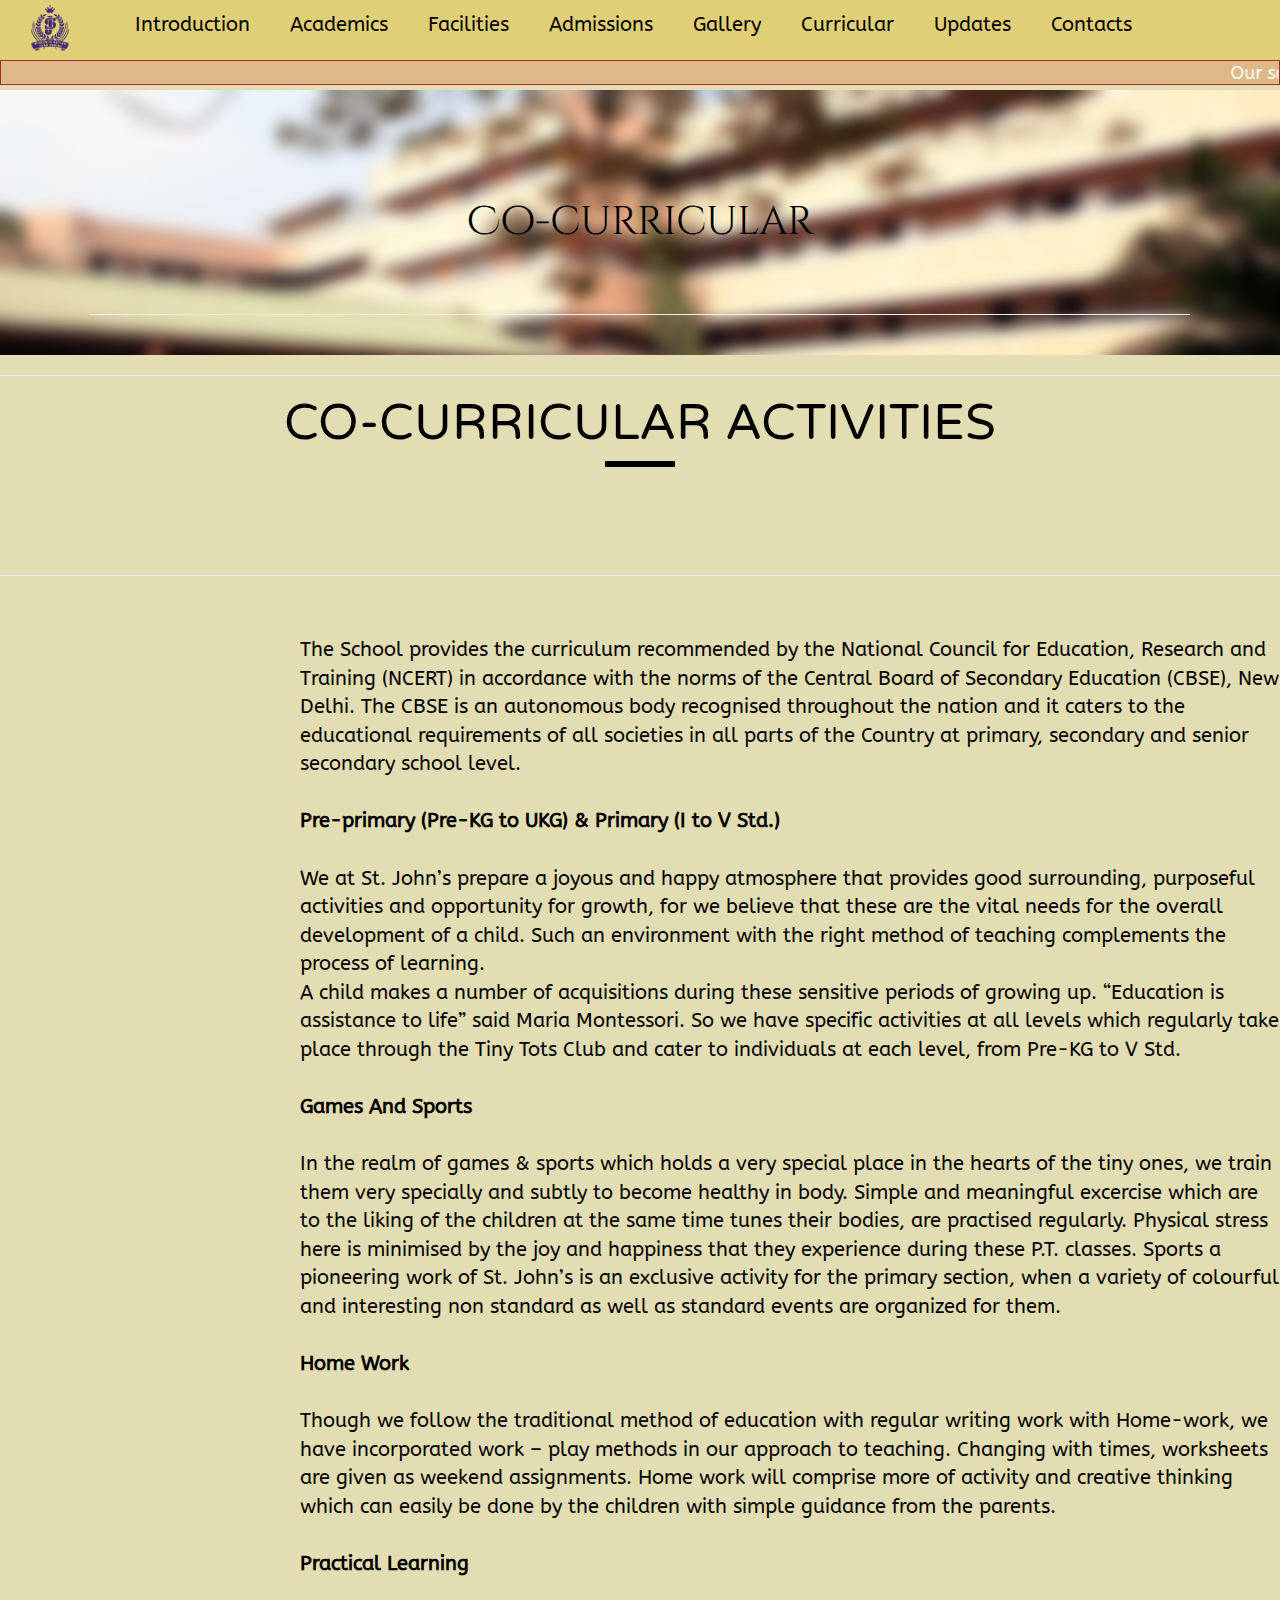
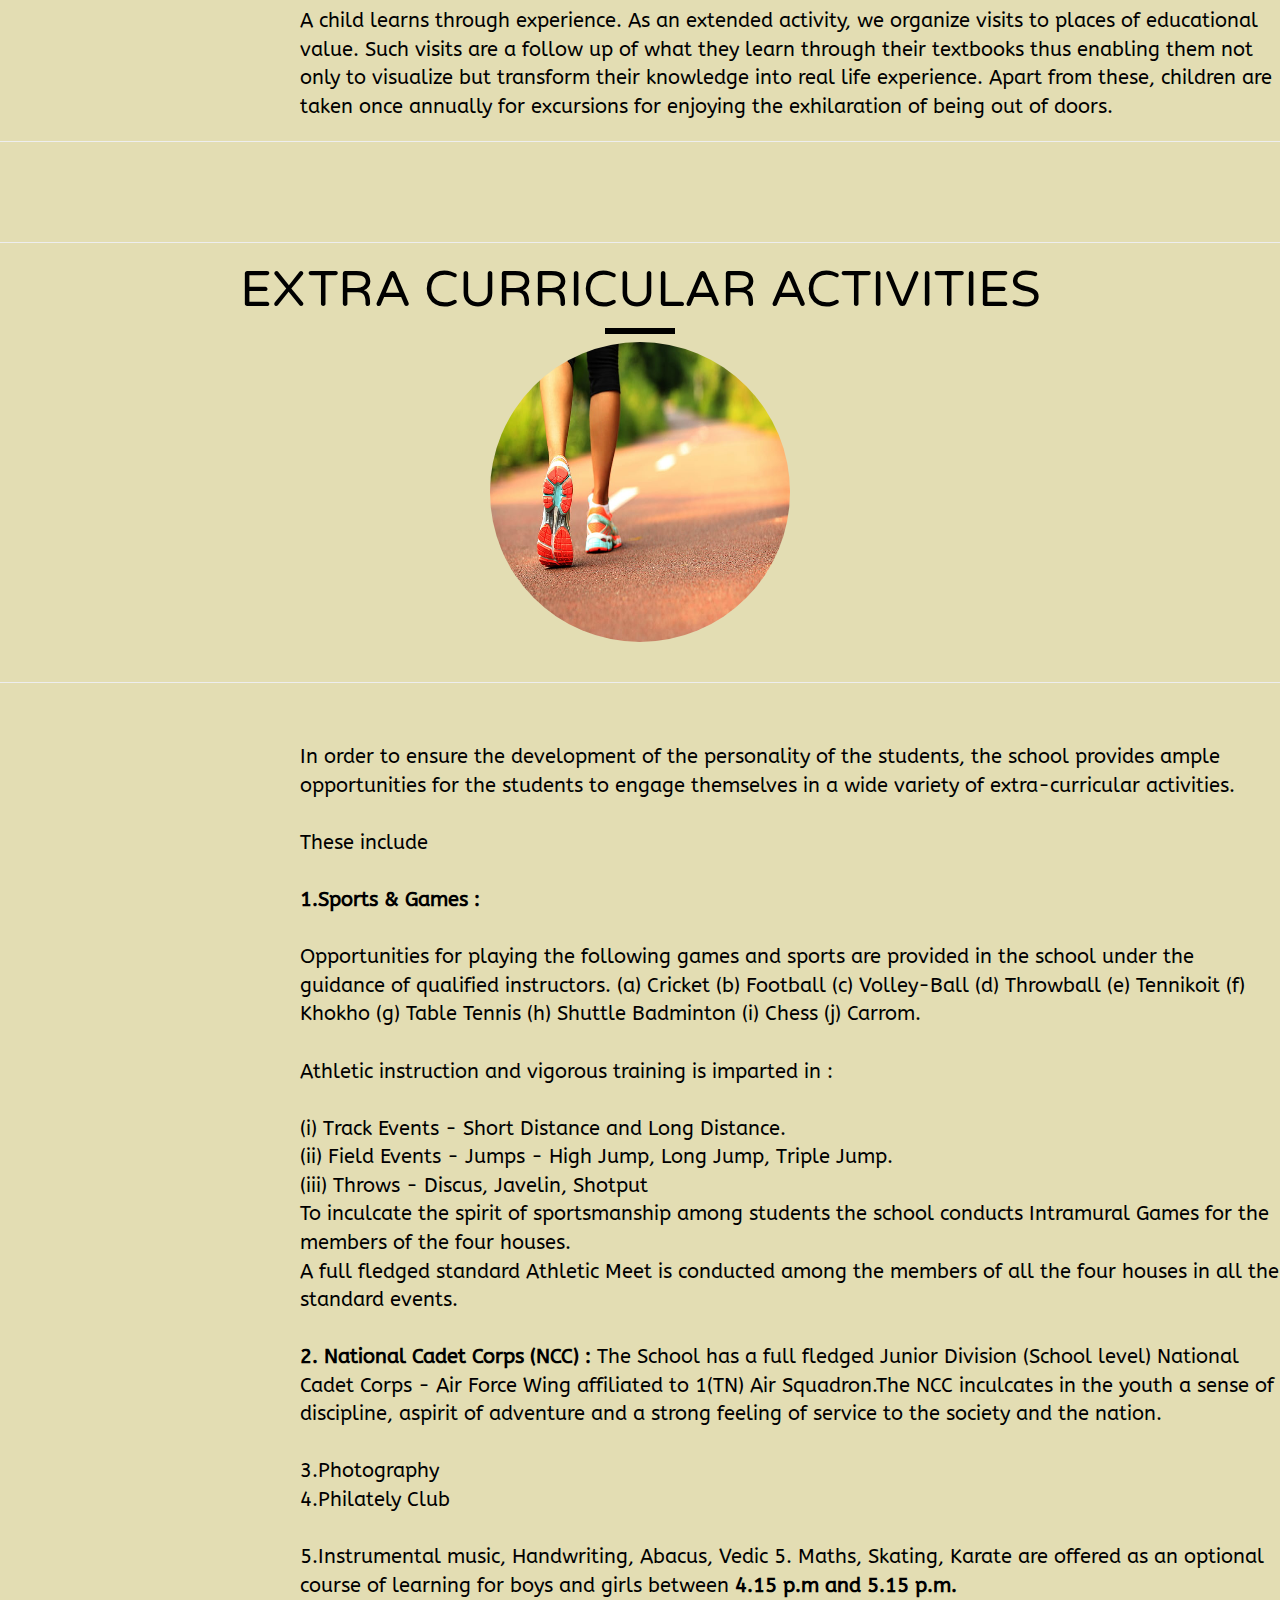
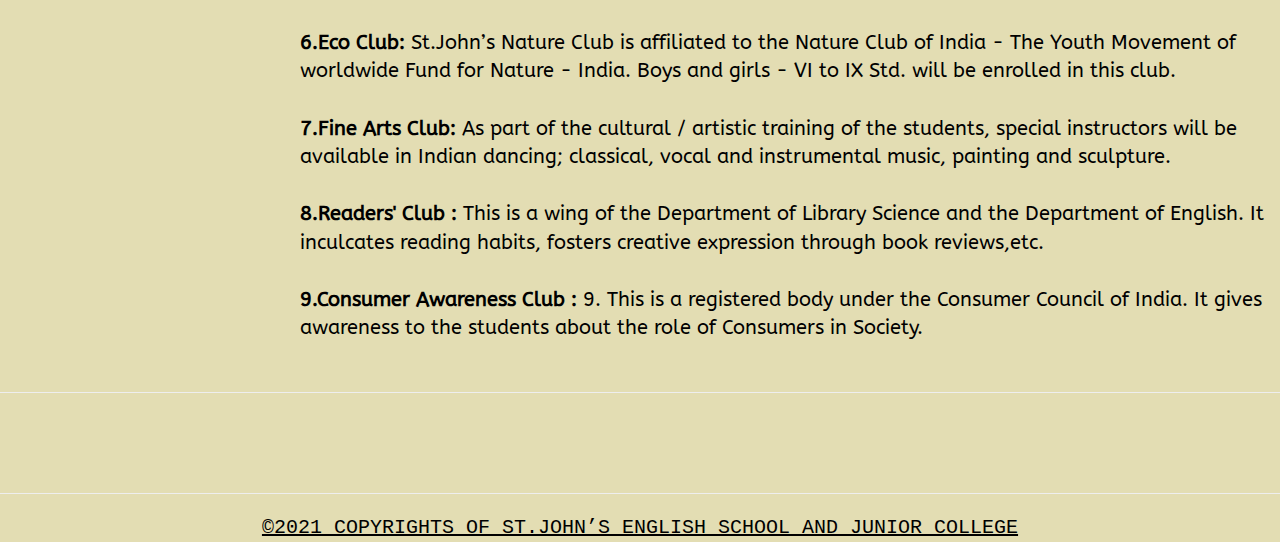
<file: curricular.html>
<!DOCTYPE html>
<html lang="en">

<head>
    <meta charset="utf-8">
    <meta name="viewport" content="width=device-width, initial-scale=1">
    <link rel="stylesheet" href="https://maxcdn.bootstrapcdn.com/bootstrap/3.4.0/css/bootstrap.min.css">
    <script src="https://ajax.googleapis.com/ajax/libs/jquery/3.4.1/jquery.min.js"></script>
    <script src="https://maxcdn.bootstrapcdn.com/bootstrap/3.4.0/js/bootstrap.min.js"></script>
    <title>St. John's English School</title>
    <link href="https://fonts.googleapis.com/css?family=Cinzel+Decorative&display=swap" rel="stylesheet">
    <link href="https://fonts.googleapis.com/css2?family=Dancing+Script:wght@700&display=swap" rel="stylesheet">
    <link href="https://fonts.googleapis.com/css2?family=Varela+Round&display=swap" rel="stylesheet">
    <link href="https://fonts.googleapis.com/css2?family=ABeeZee&display=swap" rel="stylesheet">
    <link rel="stylesheet" href="https://cdnjs.cloudflare.com/ajax/libs/font-awesome/4.7.0/css/font-awesome.min.css">
    <meta name="viewport" content="width=device-width, initial-scale=1">
    <script src="https://ajax.googleapis.com/ajax/libs/jquery/3.4.1/jquery.min.js"></script>
    <script src="https://maxcdn.bootstrapcdn.com/bootstrap/3.4.0/js/bootstrap.min.js"></script>
    <link rel="icon" href="schoollogo.jpg">
    <link rel="stylesheet" type="text/css" href="style.css">
</head>

<body>

<header style="height: 25px; text-align: center;">
        <a class="logo" href="Information%20About%20The%20School.pdf" target="_blank"><img src=" schoollogo.jpg" alt="logo" style="width: 50px;"></a>
        <nav>
            <ul class="nav__links">

                <li><a href="introduction.html">Introduction</a></li>
                <li><a href="academics.html">Academics</a></li>
                <li><a href="facilities.html">Facilities</a></li>
                <li><a href="admissions.html">Admissions</a></li>
                <li><a href="gallery.html">Gallery</a></li>
                <li><a href="curricular.html">Curricular</a></li>
                <li><a href="updates.html">Updates</a></li>
                <li><a href="contacts.html">Contacts</a></li>
            </ul>
        </nav>
        <p style="background-color: #ad916d" class="menu cta">Menu</p>
    </header>
    <div id="mobile__menu" class="overlay">
        <a class="close">&times;</a>
        <div class="overlay__content">

            <a href="introduction.html">Introduction</a>
            <a href="academics.html">Academics</a>
            <a href="facilities.html">Facilities</a>
            <a href="admissions.html">Admissions</a>
            <a href="gallery.html">Gallery</a>
            <a href="curricular.html">Co-curricular</a>
            <a href="updates.html">Updates</a>
            <a href="contacts.html">Contacts</a>
        </div>
    </div>
 <marquee width="100%" direction="left" height="25px">
        Our school is being thoroughly sanitized every day to make sure we have a safe and healthy environment. The covid protocol will be in place including, wearing masks, frequent sanitization, and Social Distancing.
    </marquee>
    <section id="welcome">
        <div class="parallax-inner">
            <br>
            <br>


            <h1 style="color: black;">Co-curricular<br></h1>
            <hr>
            <br>
        </div>
    </section>


    <section id="co-curricular">
        <hr>
        <h4>CO-CURRICULAR ACTIVITIES</h4>
        <div class="line"></div>
        <br><br>


        <br><br>
        <hr>

        <br><br>

        <p>
            The School provides the curriculum recommended by the National Council for Education, Research and Training (NCERT) in accordance with the norms of the Central Board of Secondary Education (CBSE), New Delhi. The CBSE is an autonomous body recognised throughout the nation and it caters to the educational requirements of all societies in all parts of the Country at primary, secondary and senior secondary school level.
            <br><br>

            <b>Pre-primary (Pre-KG to UKG) & Primary (I to V Std.)</b>

            <br><br>
            We at St. John’s prepare a joyous and happy atmosphere that provides good surrounding, purposeful activities and opportunity for growth, for we believe that these are the vital needs for the overall development of a child. Such an environment with the right method of teaching complements the process of learning.<br>
            A child makes a number of acquisitions during these sensitive periods of growing up. “Education is assistance to life” said Maria Montessori. So we have specific activities at all levels which regularly take place through the Tiny Tots Club and cater to individuals at each level, from Pre-KG to V Std.<br><br>

            <b>Games And Sports</b><br><br>
            In the realm of games & sports which holds a very special place in the hearts of the tiny ones, we train them very specially and subtly to become healthy in body. Simple and meaningful excercise which are to the liking of the children at the same time tunes their bodies, are practised regularly. Physical stress here is minimised by the joy and happiness that they experience during these P.T. classes. Sports a pioneering work of St. John’s is an exclusive activity for the primary section, when a variety of colourful and interesting non standard as well as standard events are organized for them.<br><br>

            <b>Home Work</b>
            <br><br>
            Though we follow the traditional method of education with regular writing work with Home-work, we have incorporated work – play methods in our approach to teaching. Changing with times, worksheets are given as weekend assignments. Home work will comprise more of activity and creative thinking which can easily be done by the children with simple guidance from the parents.
            <br><br>
            <b>Practical Learning</b>
            <br><br>
            A child learns through experience. As an extended activity, we organize visits to places of educational value. Such visits are a follow up of what they learn through their textbooks thus enabling them not only to visualize but transform their knowledge into real life experience. Apart from these, children are taken once annually for excursions for enjoying the exhilaration of being out of doors.

        </p>

        <hr>
        <br><br><br>
    </section>

    <section id="extra-curricular">
        <hr>
        <h4>EXTRA CURRICULAR ACTIVITIES</h4>
        <div class="line"></div>
        <img id="sjetimage" src="activity%20outdoor.jpg">
        <br><br>
        <hr>

        <br><br>

        <p>
            In order to ensure the development of the personality of the students, the school provides ample opportunities for the students to engage themselves in a wide variety of extra-curricular activities.
            <br><br>
            These include
            <br><br>
            <b>1.Sports & Games :</b><br><br> Opportunities for playing the following games and sports are provided in the school under the guidance of qualified instructors. (a) Cricket (b) Football (c) Volley-Ball (d) Throwball (e) Tennikoit (f) Khokho (g) Table Tennis (h) Shuttle Badminton (i) Chess (j) Carrom.<br><br>
            Athletic instruction and vigorous training is imparted in :<br><br>
            (i) Track Events - Short Distance and Long Distance.<br>
            (ii) Field Events - Jumps - High Jump, Long Jump, Triple Jump.<br>
            (iii) Throws - Discus, Javelin, Shotput<br>

            To inculcate the spirit of sportsmanship among students the school conducts Intramural Games for the members of the four houses.<br> A full fledged standard Athletic Meet is conducted among the members of all the four houses in all the standard events.
            <br><br>
            <b>2. National Cadet Corps (NCC) :</b> The School has a full fledged Junior Division (School level) National Cadet Corps - Air Force Wing affiliated to 1(TN) Air Squadron.The NCC inculcates in the youth a sense of discipline, aspirit of adventure and a strong feeling of service to the society and the nation.
            <br><br>
            3.Photography<br>
            4.Philately Club<br><br>
            5.Instrumental music, Handwriting, Abacus, Vedic 5. Maths, Skating, Karate are offered as an optional course of learning for boys and girls between <b> 4.15 p.m and 5.15 p.m.</b><br><br>
            <b> 6.Eco Club:</b> St.John’s Nature Club is affiliated to the Nature Club of India - The Youth Movement of worldwide Fund for Nature - India. Boys and girls - VI to IX Std. will be enrolled in this club.<br><br>
            <b>7.Fine Arts Club:</b> As part of the cultural / artistic training of the students, special instructors will be available in Indian dancing; classical, vocal and instrumental music, painting and sculpture.<br><br>
            <b>8.Readers' Club :</b> This is a wing of the Department of Library Science and the Department of English. It inculcates reading habits, fosters creative expression through book reviews,etc.<br><br>
            <b>9.Consumer Awareness Club :</b> 9. This is a registered body under the Consumer Council of India. It gives awareness to the students about the role of Consumers in Society.<br><br>

        </p>
        <hr>
        <br><br><br>
    </section>
    <hr>
    <h9>©2021 COPYRIGHTS OF ST.JOHN’S ENGLISH SCHOOL AND JUNIOR COLLEGE</h9>
    <br>

</body>

</html>
</file>
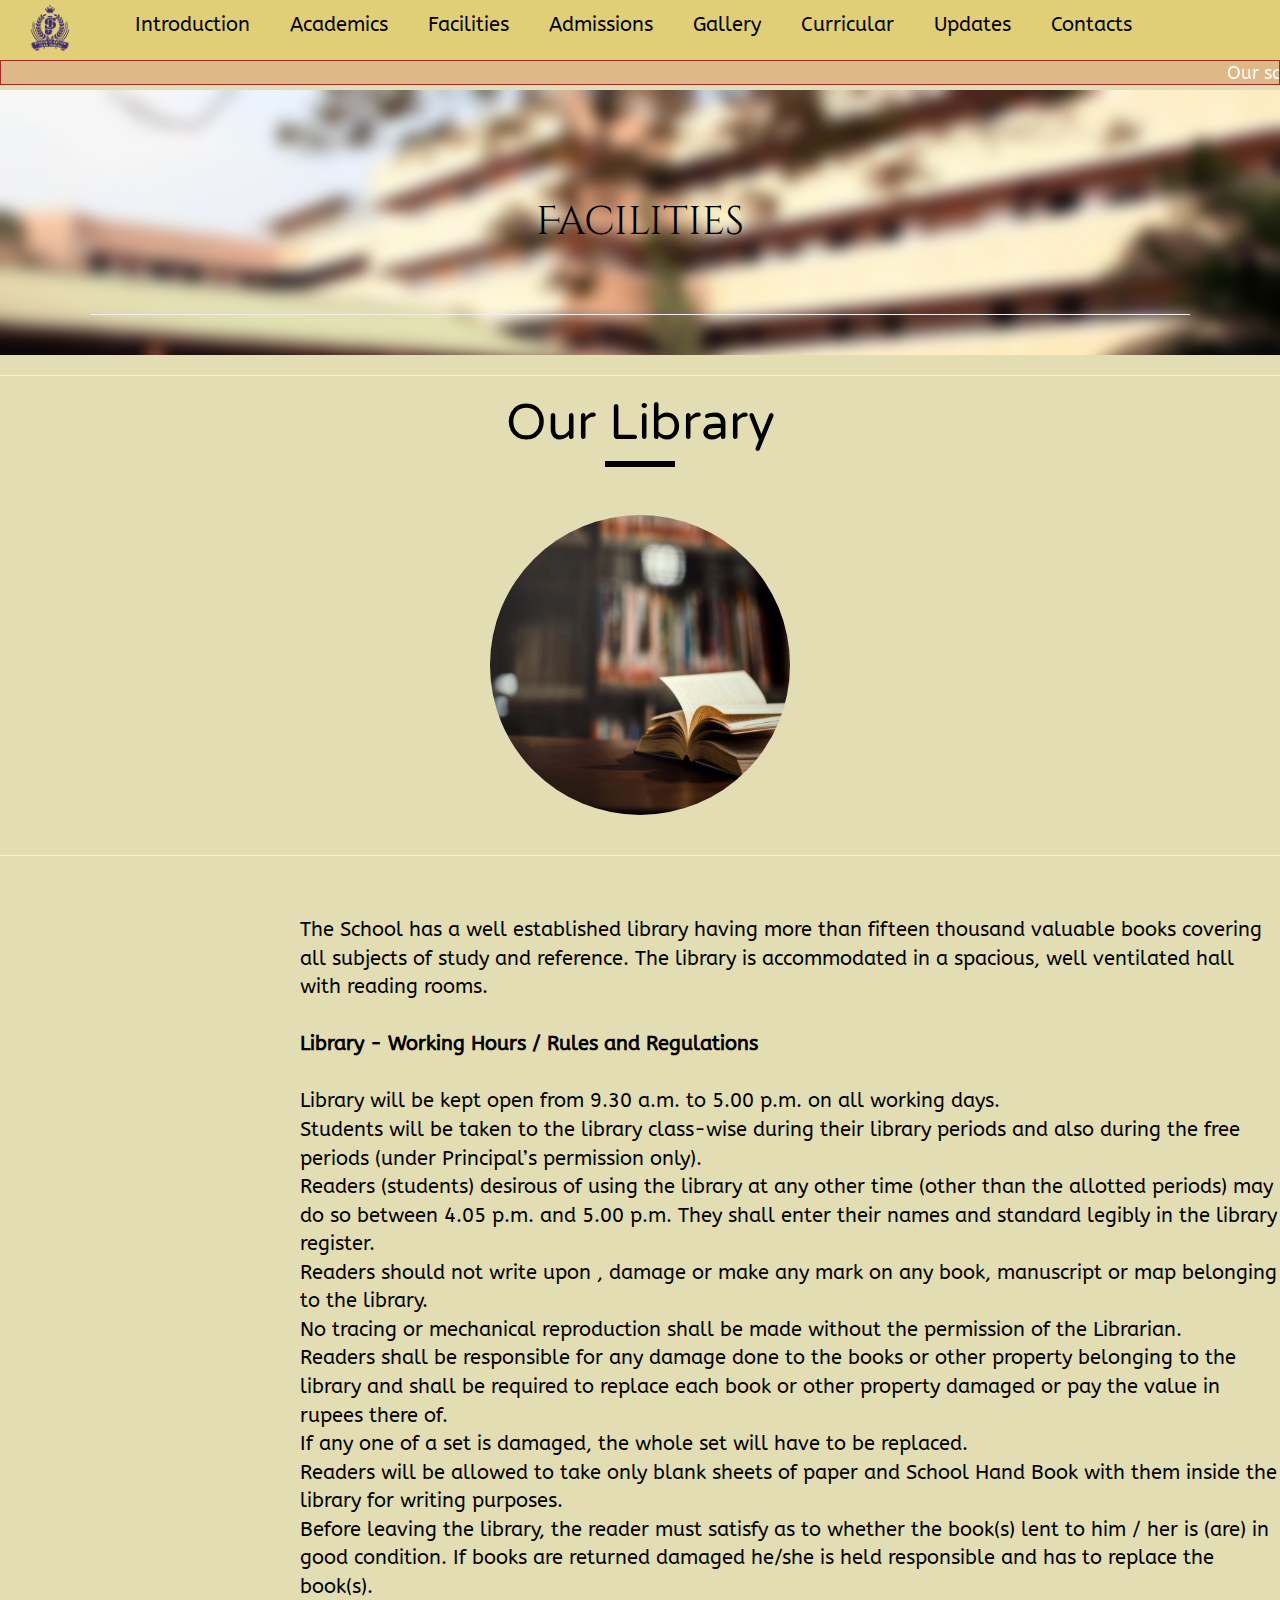
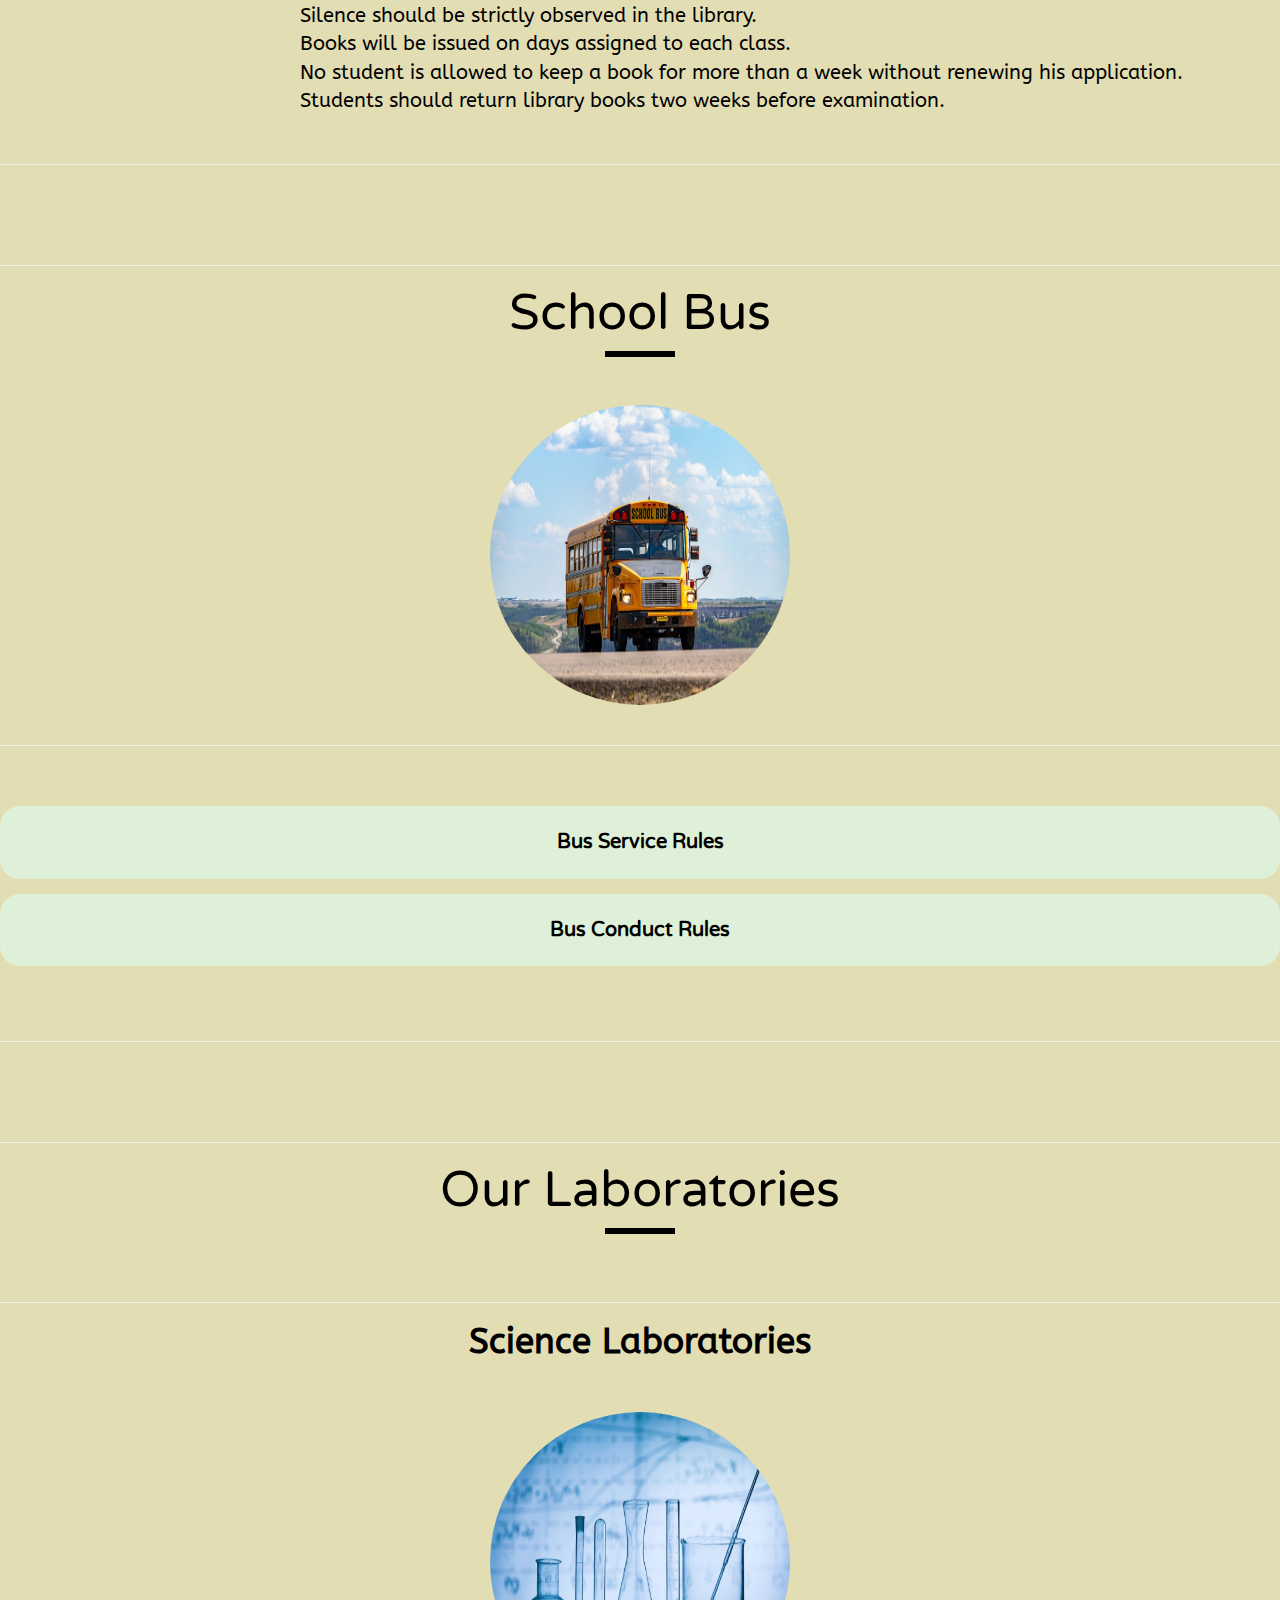
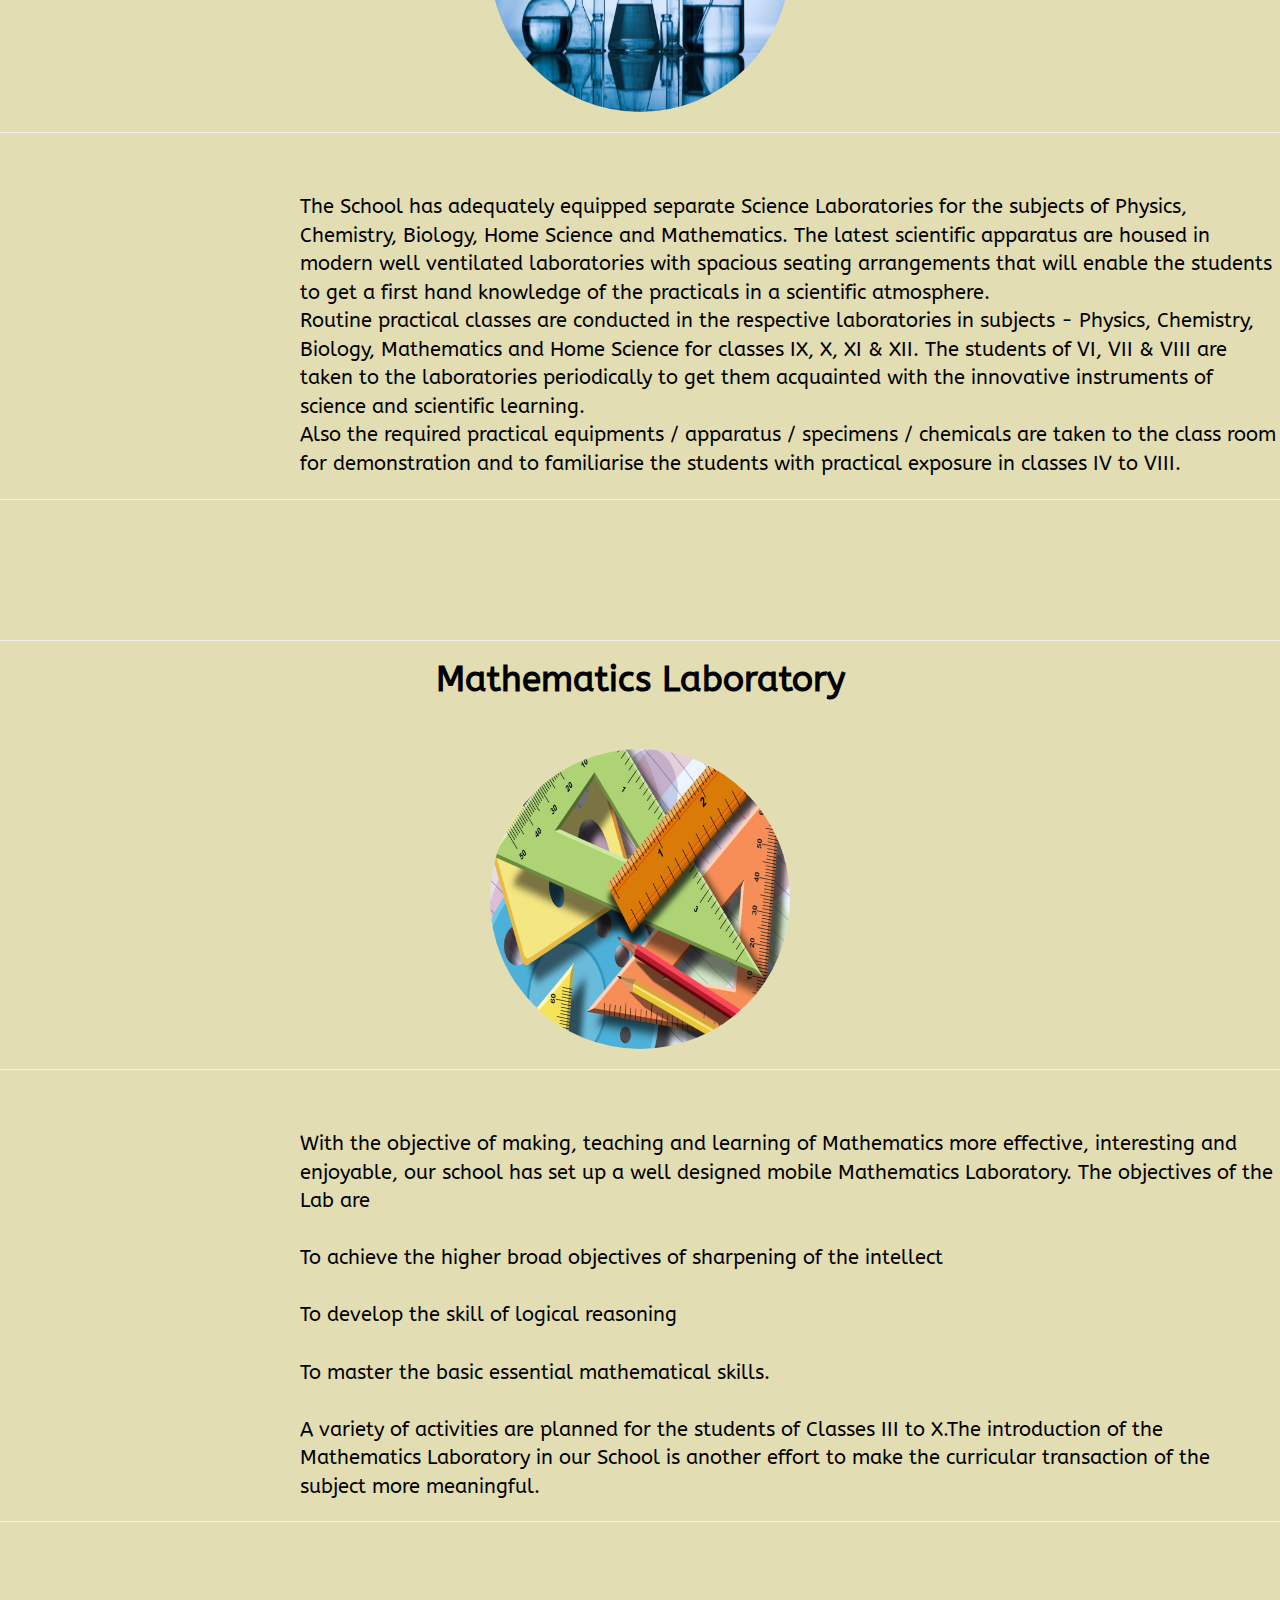
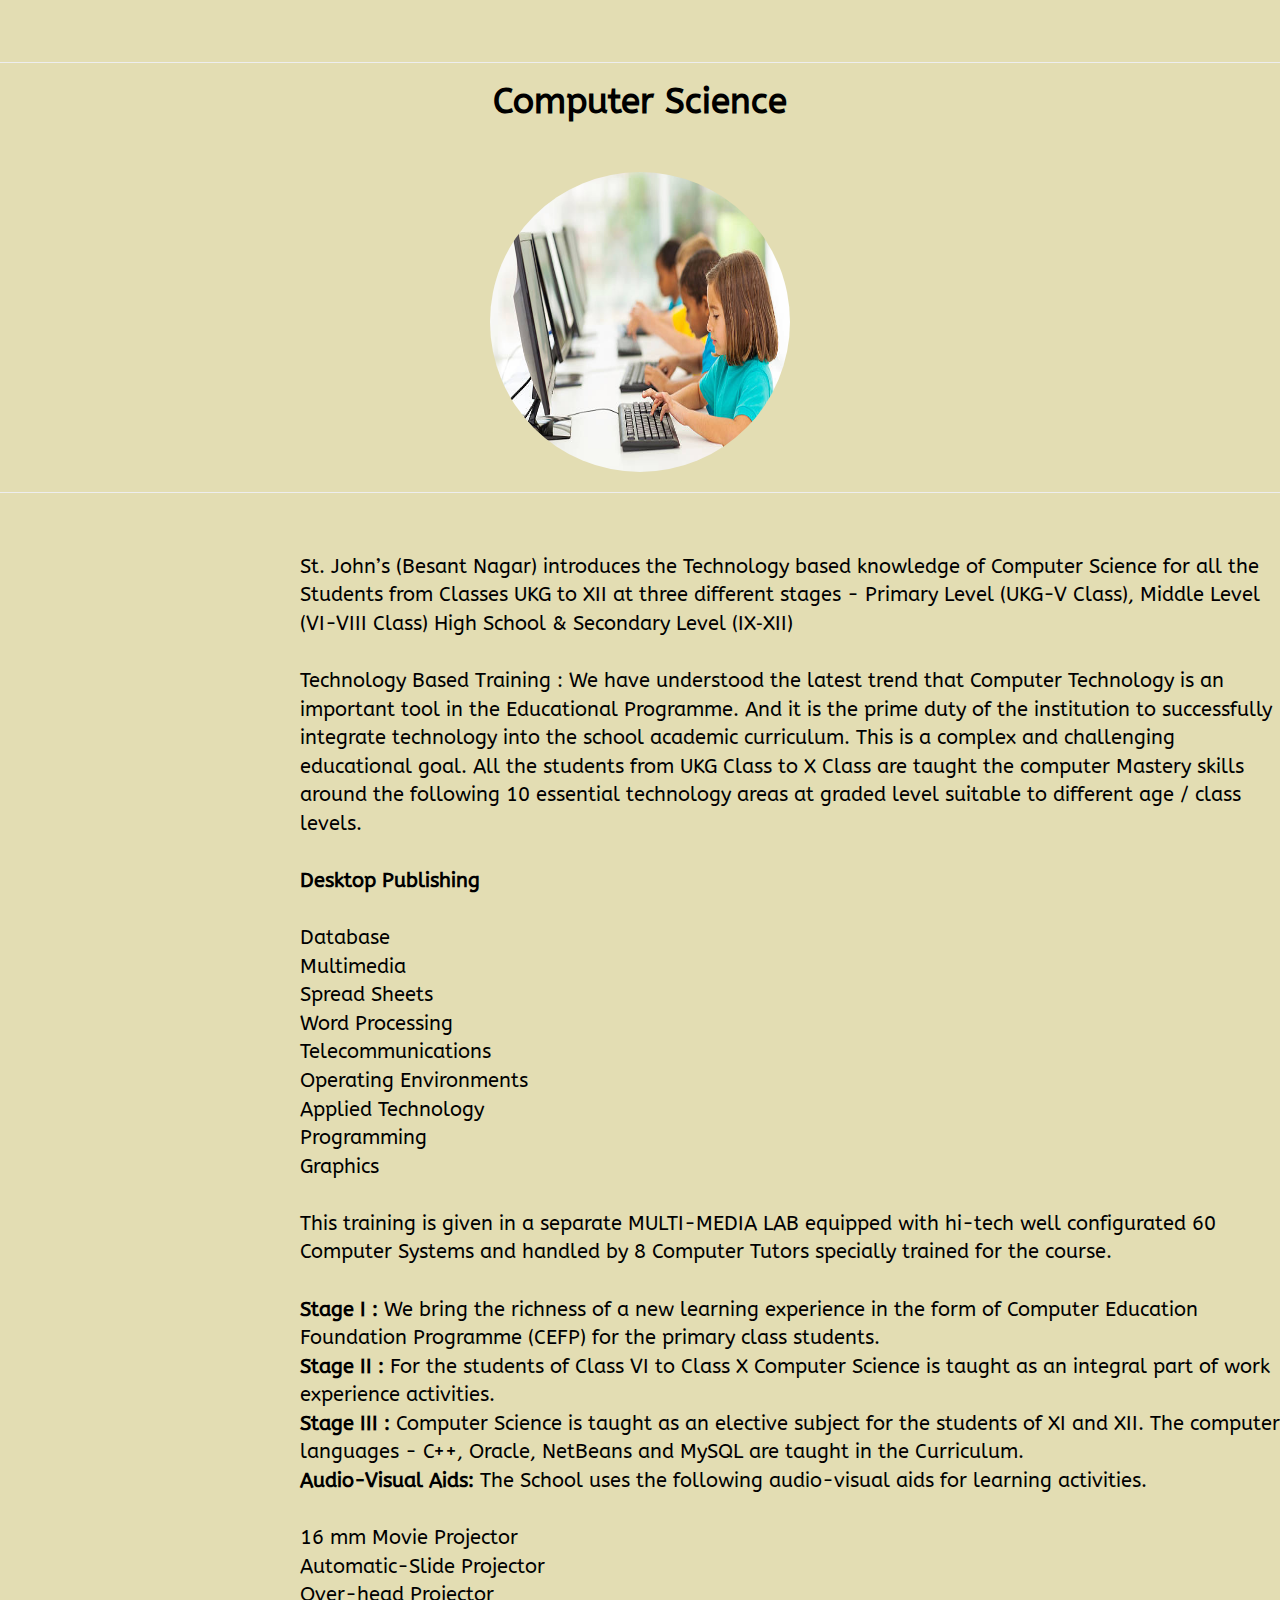
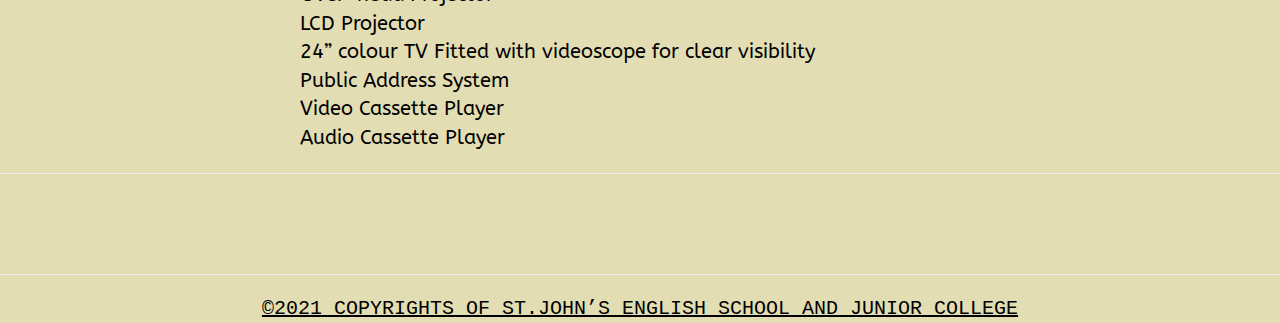
<file: facilities.html>
<!DOCTYPE html>
<html lang="en">

<head>
    <meta charset="utf-8">
    <meta name="viewport" content="width=device-width, initial-scale=1">
    <link rel="stylesheet" href="https://maxcdn.bootstrapcdn.com/bootstrap/3.4.0/css/bootstrap.min.css">
    <script src="https://ajax.googleapis.com/ajax/libs/jquery/3.4.1/jquery.min.js"></script>
    <script src="https://maxcdn.bootstrapcdn.com/bootstrap/3.4.0/js/bootstrap.min.js"></script>
    <title>St. John's English School</title>
    <link href="https://fonts.googleapis.com/css?family=Cinzel+Decorative&display=swap" rel="stylesheet">
    <link href="https://fonts.googleapis.com/css2?family=Dancing+Script:wght@700&display=swap" rel="stylesheet">
    <link href="https://fonts.googleapis.com/css2?family=Varela+Round&display=swap" rel="stylesheet">
    <link href="https://fonts.googleapis.com/css2?family=ABeeZee&display=swap" rel="stylesheet">
    <link rel="stylesheet" href="https://cdnjs.cloudflare.com/ajax/libs/font-awesome/4.7.0/css/font-awesome.min.css">
    <meta name="viewport" content="width=device-width, initial-scale=1">
    <script src="https://ajax.googleapis.com/ajax/libs/jquery/3.4.1/jquery.min.js"></script>
    <script src="https://maxcdn.bootstrapcdn.com/bootstrap/3.4.0/js/bootstrap.min.js"></script>
    <link rel="icon" href="schoollogo.jpg">
    <link rel="stylesheet" type="text/css" href="style.css">

</head>

<body>

    <header style="height: 25px; text-align: center;">
        <a class="logo" href="Information%20About%20The%20School.pdf" target="_blank"><img src=" schoollogo.jpg" alt="logo" style="width: 50px;"></a>
        <nav>
            <ul class="nav__links">

                <li><a href="introduction.html">Introduction</a></li>
                <li><a href="academics.html">Academics</a></li>
                <li><a href="facilities.html">Facilities</a></li>
                <li><a href="admissions.html">Admissions</a></li>
                <li><a href="gallery.html">Gallery</a></li>
                <li><a href="curricular.html">Curricular</a></li>
                <li><a href="updates.html">Updates</a></li>
                <li><a href="contacts.html">Contacts</a></li>
            </ul>
        </nav>
        <p style="background-color: #ad916d" class="menu cta">Menu</p>
    </header>
    <div id="mobile__menu" class="overlay">
        <a class="close">&times;</a>
        <div class="overlay__content">

            <a href="introduction.html">Introduction</a>
            <a href="academics.html">Academics</a>
            <a href="facilities.html">Facilities</a>
            <a href="admissions.html">Admissions</a>
            <a href="gallery.html">Gallery</a>
            <a href="curricular.html">Co-curricular</a>
            <a href="updates.html">Updates</a>
            <a href="contacts.html">Contacts</a>
        </div>
    </div>
 <marquee width="100%" direction="left" height="25px">
        Our school is being thoroughly sanitized every day to make sure we have a safe and healthy environment. The covid protocol will be in place including, wearing masks, frequent sanitization, and Social Distancing.
    </marquee>
    <section id="welcome">
        <div class="parallax-inner">
            <br>
            <br>


            <h1 style="color: black;">Facilities<br></h1>
            <hr>
            <br>
        </div>
    </section>

    <section id="library">
        <hr>
        <h4>Our Library</h4>
        <div class="line"></div>
        <br><br>
        <img id="sjetimage" src="library.jpg">

        <br><br>
        <hr>

        <br><br>

        <p>
            The School has a well established library having more than fifteen thousand valuable books covering all subjects of study and reference. The library is accommodated in a spacious, well ventilated hall with reading rooms.
            <br><br>
            <b>Library - Working Hours / Rules and Regulations</b>
            <br><br>
            Library will be kept open from 9.30 a.m. to 5.00 p.m. on all working days.
            <br>
            Students will be taken to the library class-wise during their library periods and also during the free periods (under Principal’s permission only).
            <br>
            Readers (students) desirous of using the library at any other time (other than the allotted periods) may do so between 4.05 p.m. and 5.00 p.m. They shall enter their names and standard legibly in the library register.
            <br>
            Readers should not write upon , damage or make any mark on any book, manuscript or map belonging to the library.
            <br>
            No tracing or mechanical reproduction shall be made without the permission of the Librarian.
            <br>
            Readers shall be responsible for any damage done to the books or other property belonging to the library and shall be required to replace each book or other property damaged or pay the value in rupees there of.
            <br>
            If any one of a set is damaged, the whole set will have to be replaced.
            <br>
            Readers will be allowed to take only blank sheets of paper and School Hand Book with them inside the library for writing purposes.
            <br>
            Before leaving the library, the reader must satisfy as to whether the book(s) lent to him / her is (are) in good condition. If books are returned damaged he/she is held responsible and has to replace the book(s).
            <br>
            Silence should be strictly observed in the library.
            <br>
            Books will be issued on days assigned to each class.
            <br>
            No student is allowed to keep a book for more than a week without renewing his application.
            <br>
            Students should return library books two weeks before examination.
            <br><br>
        </p>

        <hr>
        <br><br><br>
    </section>

    <section id="bus">
        <hr>
        <h4>School Bus</h4>
        <div class="line"></div>
        <br><br>
        <img id="sjetimage" src="school%20bus.jpg">

        <br><br>
        <hr>


        <br><br>
        <div class="bg-success movie_head" data-toggle="collapse" data-target="#rules">
            Bus Service Rules
        </div>

        <div id="rules" class="collapse">

            <p>
                1.Bus service will be operated only in those areas from where at least 5 students avail of the service.<br>
                2.Bus service will follow only specific routes and cannot take a diversion on the demand/request of the parents.<br>
                3.The bus will ply only on the Main Road, Broad Roads and not on narrow lanes/streets.<br>
                Every month the Bus Fee will be collected in advance along with the school fee (i.e., on or before the 5th day of every month)<br>
                4.Even under circumstances in which the student is not able to make use of the Bus Service for a part of the month, the Bus fee will be collected in full.<br>
                5.BUS FEE once paid is not refundable, adjustable, or transferable.<br>
                6.BUS FEE will be charged for a full month for the months of September, December, and April.<br>
                7.Parents are advised not to tip nor contact the Driver/Conductor and not to make use of them for their personal work at school.<br>
                8.Parents are requested not to contact the School bus drivers on their Mobile phones.<br>
                9.One-way bus service will not be permitted.<br>
                10.Parents are requested not to collect their school bus going wards at the gate when they are being boarded or after being boarded in the School bus. This is to avoid the serious danger of children being picked up by unauthorized persons without the knowledge of the School authorities. However, in cases of emergency alone, parents are allowed to pick up the Students from the school Campus if written sanction has been sought from the Principal at least an hour before the dispersal.
                School buses will not be operated during functions/programs/celebrations, tuition classes, Sunday’s exams, etc., organized by the school.<br><br>


            </p>
        </div>


        <div class="bg-success movie_head" data-toggle="collapse" data-target="#conduct_rules">
            Bus Conduct Rules
        </div>

        <div id="conduct_rules" class="collapse">

            <p>
                1.No part of student’s body (arm, hand etc) should be held out of an open window at any time.<br><br>
                2.Objects should never be thrown in the bus or out of the window.<br><br>
                3.A student must never move from the seat while the bus is in motion. He is not allowed to stand and travel.<br><br>
                4.Students are not permitted to reserve seat for friends or themselves by placing books on the seat.<br><br>
                5.There should be no drinking or eating while travelling in the bus.<br><br>
                6.The upholstery of the bus should not be damaged or marked in anyway.<br><br>
                7.Shouting, quarrelling and fighting are not permitted in the bus.<br><br>
                8.Students in the bus should obey the ‘Instructions & Guidance’ of the Bus Driver & Conductor.<br><br>
                9.Students should speak only in English in the bus.<br><br>
            </p>
        </div>

        <br><br>
        <hr>
        <br><br><br>
    </section>

    <section id="lab">
        <hr>
        <h4>Our Laboratories</h4>
        <div class="line"></div>

        <br><br>
        <hr>
        <h5>Science Laboratories</h5>
        <br><br>
        <img id="sjetimage" src="lab.jpg">
        <hr>

        <br><br>

        <p>
            The School has adequately equipped separate Science Laboratories for the subjects of Physics, Chemistry, Biology, Home Science and Mathematics. The latest scientific apparatus are housed in modern well ventilated laboratories with spacious seating arrangements that will enable the students to get a first hand knowledge of the practicals in a scientific atmosphere.
            <br>
            Routine practical classes are conducted in the respective laboratories in subjects - Physics, Chemistry, Biology, Mathematics and Home Science for classes IX, X, XI & XII. The students of VI, VII & VIII are taken to the laboratories periodically to get them acquainted with the innovative instruments of science and scientific learning.
            <br>
            Also the required practical equipments / apparatus / specimens / chemicals are taken to the class room for demonstration and to familiarise the students with practical exposure in classes IV to VIII.
        </p>

        <hr>
        <br><br><br>


        <br><br>
        <hr>
        <h5>Mathematics Laboratory</h5>
        <br><br>
        <img id="sjetimage" src="maths.jpg">
        <hr>

        <br><br>

        <p>
            With the objective of making, teaching and learning of Mathematics more effective, interesting and enjoyable, our school has set up a well designed mobile Mathematics Laboratory. The objectives of the Lab are
            <br><br>
            To achieve the higher broad objectives of sharpening of the intellect
            <br><br>
            To develop the skill of logical reasoning
            <br><br>
            To master the basic essential mathematical skills.
            <br><br>
            A variety of activities are planned for the students of Classes III to X.The introduction of the Mathematics Laboratory in our School is another effort to make the curricular transaction of the subject more meaningful.

        </p>

        <hr>
        <br><br><br>

        <br><br>
        <hr>
        <h5>Computer Science</h5>
        <br><br>
        <img id="sjetimage" src="computer%20lab.jpg">
        <hr>

        <br><br>

        <p>
            St. John’s (Besant Nagar) introduces the Technology based knowledge of Computer Science for all the Students from Classes UKG to XII at three different stages - Primary Level (UKG-V Class), Middle Level (VI-VIII Class) High School & Secondary Level (IX‑XII)
            <br><br>
            Technology Based Training : We have understood the latest trend that Computer Technology is an important tool in the Educational Programme. And it is the prime duty of the institution to successfully integrate technology into the school academic curriculum. This is a complex and challenging educational goal. All the students from UKG Class to X Class are taught the computer Mastery skills around the following 10 essential technology areas at graded level suitable to different age / class levels.
            <br><br>
            <b>Desktop Publishing</b>
            <br><br>
            Database
            <br>
            Multimedia
            <br>
            Spread Sheets
            <br>
            Word Processing
            <br>
            Telecommunications
            <br>
            Operating Environments
            <br>
            Applied Technology
            <br>
            Programming
            <br>
            Graphics
            <br><br>
            This training is given in a separate MULTI-MEDIA LAB equipped with hi-tech well configurated 60 Computer Systems and handled by 8 Computer Tutors specially trained for the course.
            <br><br>
            <b>Stage I :</b> We bring the richness of a new learning experience in the form of Computer Education Foundation Programme (CEFP) for the primary class students.
            <br>
            <b>Stage II :</b> For the students of Class VI to Class X Computer Science is taught as an integral part of work experience activities.
            <br>
            <b>Stage III :</b> Computer Science is taught as an elective subject for the students of XI and XII. The computer languages - C++, Oracle, NetBeans and MySQL are taught in the Curriculum.
            <br>
            <b>Audio-Visual Aids:</b> The School uses the following audio-visual aids for learning activities.
            <br><br>
            16 mm Movie Projector
            <br>
            Automatic-Slide Projector
            <br>
            Over-head Projector
            <br>
            LCD Projector
            <br>
            24” colour TV Fitted with videoscope for clear visibility
            <br>
            Public Address System
            <br>
            Video Cassette Player
            <br>
            Audio Cassette Player
            <br>

        </p>

        <hr>
        <br><br><br>
    </section>


    <hr>
    <h9>©2021 COPYRIGHTS OF ST.JOHN’S ENGLISH SCHOOL AND JUNIOR COLLEGE</h9>
    <br>

</body>

</html>
</file>
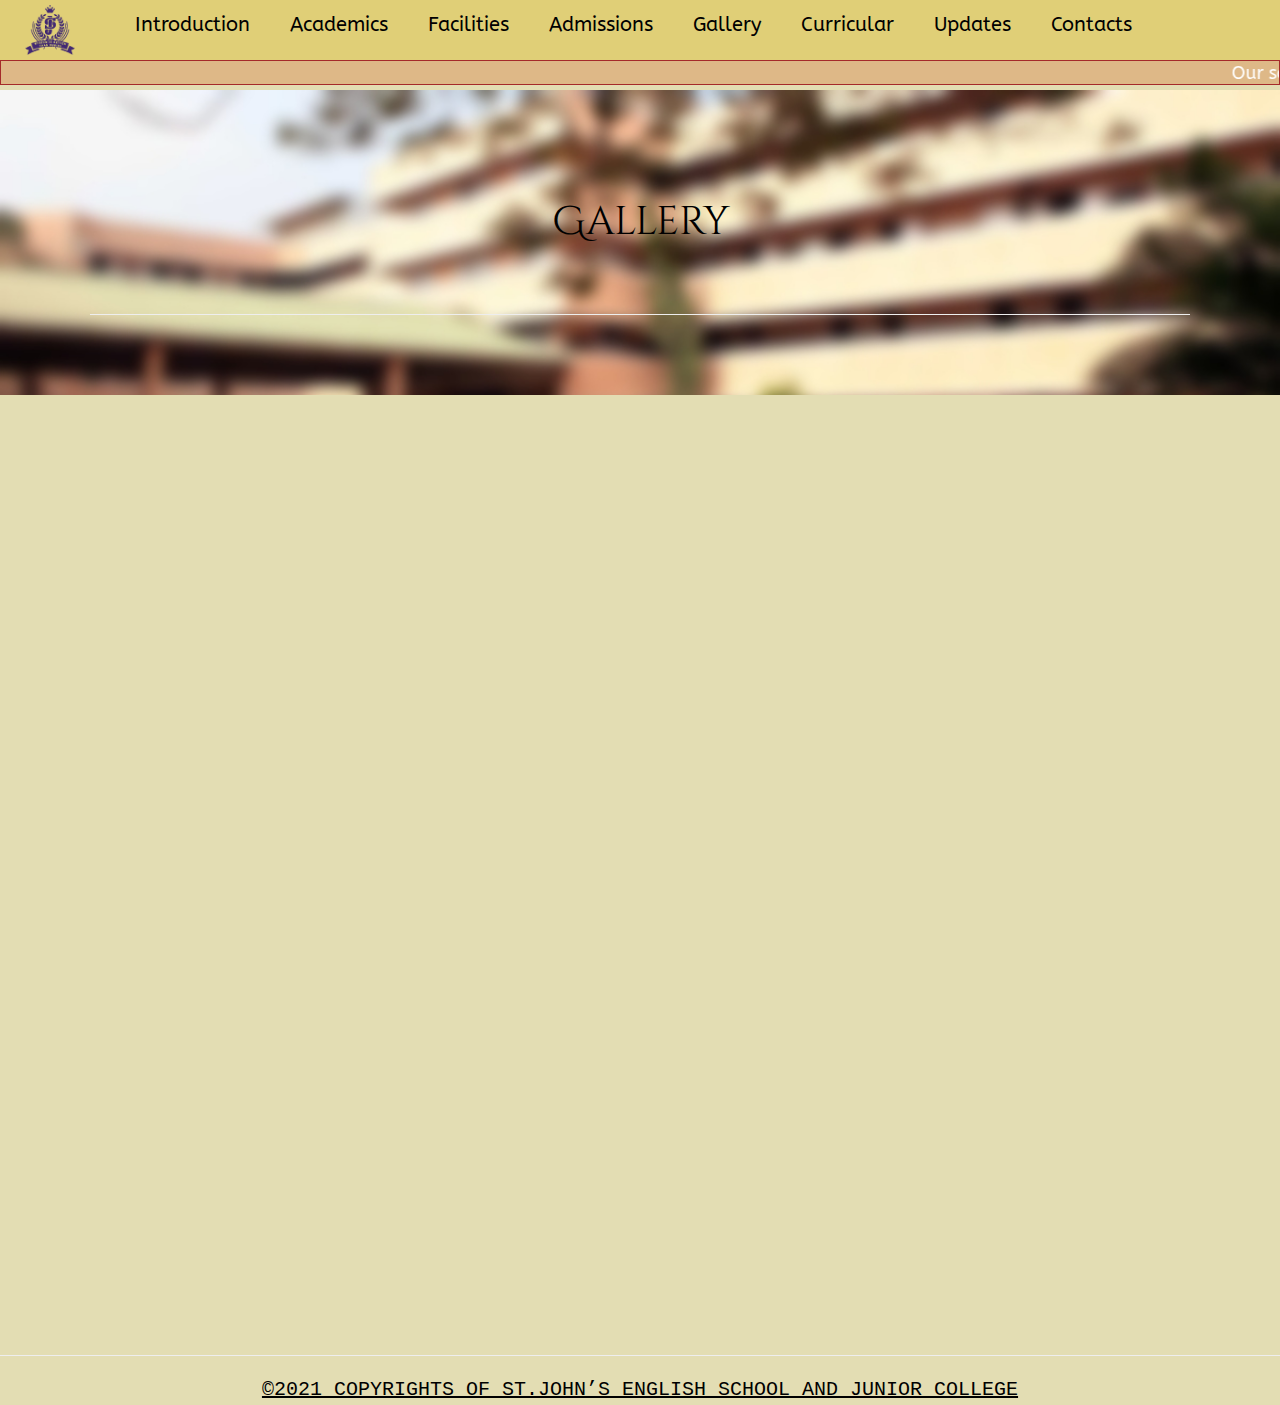
<file: gallery.html>
<!DOCTYPE html>
<html lang="en">

<head>
    <meta charset="utf-8">
    <meta name="viewport" content="width=device-width, initial-scale=1">
    <link rel="stylesheet" href="https://maxcdn.bootstrapcdn.com/bootstrap/3.4.0/css/bootstrap.min.css">
    <script src="https://ajax.googleapis.com/ajax/libs/jquery/3.4.1/jquery.min.js"></script>
    <script src="https://maxcdn.bootstrapcdn.com/bootstrap/3.4.0/js/bootstrap.min.js"></script>
    <title>St. John's English School</title>
    <link href="https://fonts.googleapis.com/css?family=Cinzel+Decorative&display=swap" rel="stylesheet">
    <link href="https://fonts.googleapis.com/css2?family=Dancing+Script:wght@700&display=swap" rel="stylesheet">
    <link href="https://fonts.googleapis.com/css2?family=Varela+Round&display=swap" rel="stylesheet">
    <link href="https://fonts.googleapis.com/css2?family=ABeeZee&display=swap" rel="stylesheet">
    <link rel="stylesheet" href="https://cdnjs.cloudflare.com/ajax/libs/font-awesome/4.7.0/css/font-awesome.min.css">
    <meta name="viewport" content="width=device-width, initial-scale=1">
    <script src="https://ajax.googleapis.com/ajax/libs/jquery/3.4.1/jquery.min.js"></script>
    <script src="https://maxcdn.bootstrapcdn.com/bootstrap/3.4.0/js/bootstrap.min.js"></script>
    <link rel="icon" href="schoollogo.jpg">
    <link rel="stylesheet" type="text/css" href="gallery.css">
    <link rel="stylesheet" type="text/css" href="jquery.flipster.min.css">

</head>

<body>

<header style="height: 25px; text-align: center;">
        <a class="logo" href="Information%20About%20The%20School.pdf" target="_blank"><img src=" schoollogo.jpg" alt="logo" style="width: 50px; height: 50px;"></a>
        <nav>
            <ul class="nav__links">

                <li><a href="introduction.html">Introduction</a></li>
                <li><a href="academics.html">Academics</a></li>
                <li><a href="facilities.html">Facilities</a></li>
                <li><a href="admissions.html">Admissions</a></li>
                <li><a href="gallery.html">Gallery</a></li>
                <li><a href="curricular.html">Curricular</a></li>
                <li><a href="updates.html">Updates</a></li>
                <li><a href="contacts.html">Contacts</a></li>
            </ul>
        </nav>
        <p style="background-color: #ad916d" class="menu cta">Menu</p>
    </header>
    <div id="mobile__menu" class="overlay">
        <a class="close">&times;</a>
        <div class="overlay__content">

            <a href="introduction.html">Introduction</a>
            <a href="academics.html">Academics</a>
            <a href="facilities.html">Facilities</a>
            <a href="admissions.html">Admissions</a>
            <a href="gallery.html">Gallery</a>
            <a href="curricular.html">Co-curricular</a>
            <a href="updates.html">Updates</a>
            <a href="contacts.html">Contacts</a>
        </div>
    </div>
 <marquee width="100%" direction="left" height="25px">
        Our school is being thoroughly sanitized every day to make sure we have a safe and healthy environment. The covid protocol will be in place including, wearing masks, frequent sanitization, and Social Distancing.
    </marquee>
    <section id="welcome">
        <div class="parallax-inner">
            <br>
            <br>


            <h1 style="color: black;">Gallery<br></h1>
            <hr>
            <br><br><br>
        </div>
    </section>

    <br><br>
    <center>

        <div class="hero">
            <div class="carousel">
                <ul>
                    <li><img src="images/mm1.jpg"></li>
                    <li><img src="images/mm2.jpg"></li>
                    <li><img src="images/mm3.jpg"></li>
                    <li><img src="images/mm4.jpg"></li>
                    <li><img src="images/mm5.jpg"></li>
                    <li><img src="images/mm6.jpg"></li>
                    <li><img src="images/mm7.jpg"></li>
                    <li><img src="images/mm8.jpg"></li>
                    <li><img src="images/mm9.jpg"></li>
                    <li><img src="images/mm10.jpg"></li>
                    <li><img src="images/mm11.jpg"></li>
                    <li><img src="images/mm12.jpg"></li>
                    <li><img src="images/mm13.jpg"></li>
                    <li><img src="images/mm14.jpg"></li>
                    <li><img src="images/mm15.jpg"></li>
                    <li><img src="images/mm16.jpg"></li>
                    <li><img src="images/mm17.jpg"></li>
                    <li><img src="images/mm18.jpg"></li>
                    <li><img src="images/mm19.jpg"></li>
                    <li><img src="images/mm20.jpg"></li>
                    <li><img src="images/mm21.jpg"></li>
                    <li><img src="images/mm22.jpg"></li>
                    <li><img src="images/mm23.jpg"></li>
                    <li><img src="images/mm24.jpg"></li>
                    <li><img src="images/mm25.jpg"></li>
                    <li><img src="images/mm26.jpg"></li>
                    <li><img src="images/mm27.jpg"></li>
                    <li><img src="images/mm28.jpg"></li>
                    <li><img src="images/mm29.jpg"></li>
                    <li><img src="images/mm30.jpg"></li>
                </ul>
            </div>
        </div>

    </center>

    <hr>
    <h9>©2021 COPYRIGHTS OF ST.JOHN’S ENGLISH SCHOOL AND JUNIOR COLLEGE</h9>
    <br>
    <script src="https://code.jquery.com/jquery-3.6.0.min.js"></script>
    <script src="jquery.flipster.min.js"></script>

    <script>
        $('.carousel').flipster({
            style: 'carousel',
            spacing: -0.3,
        });

    </script>

</body>

</html>
</file>
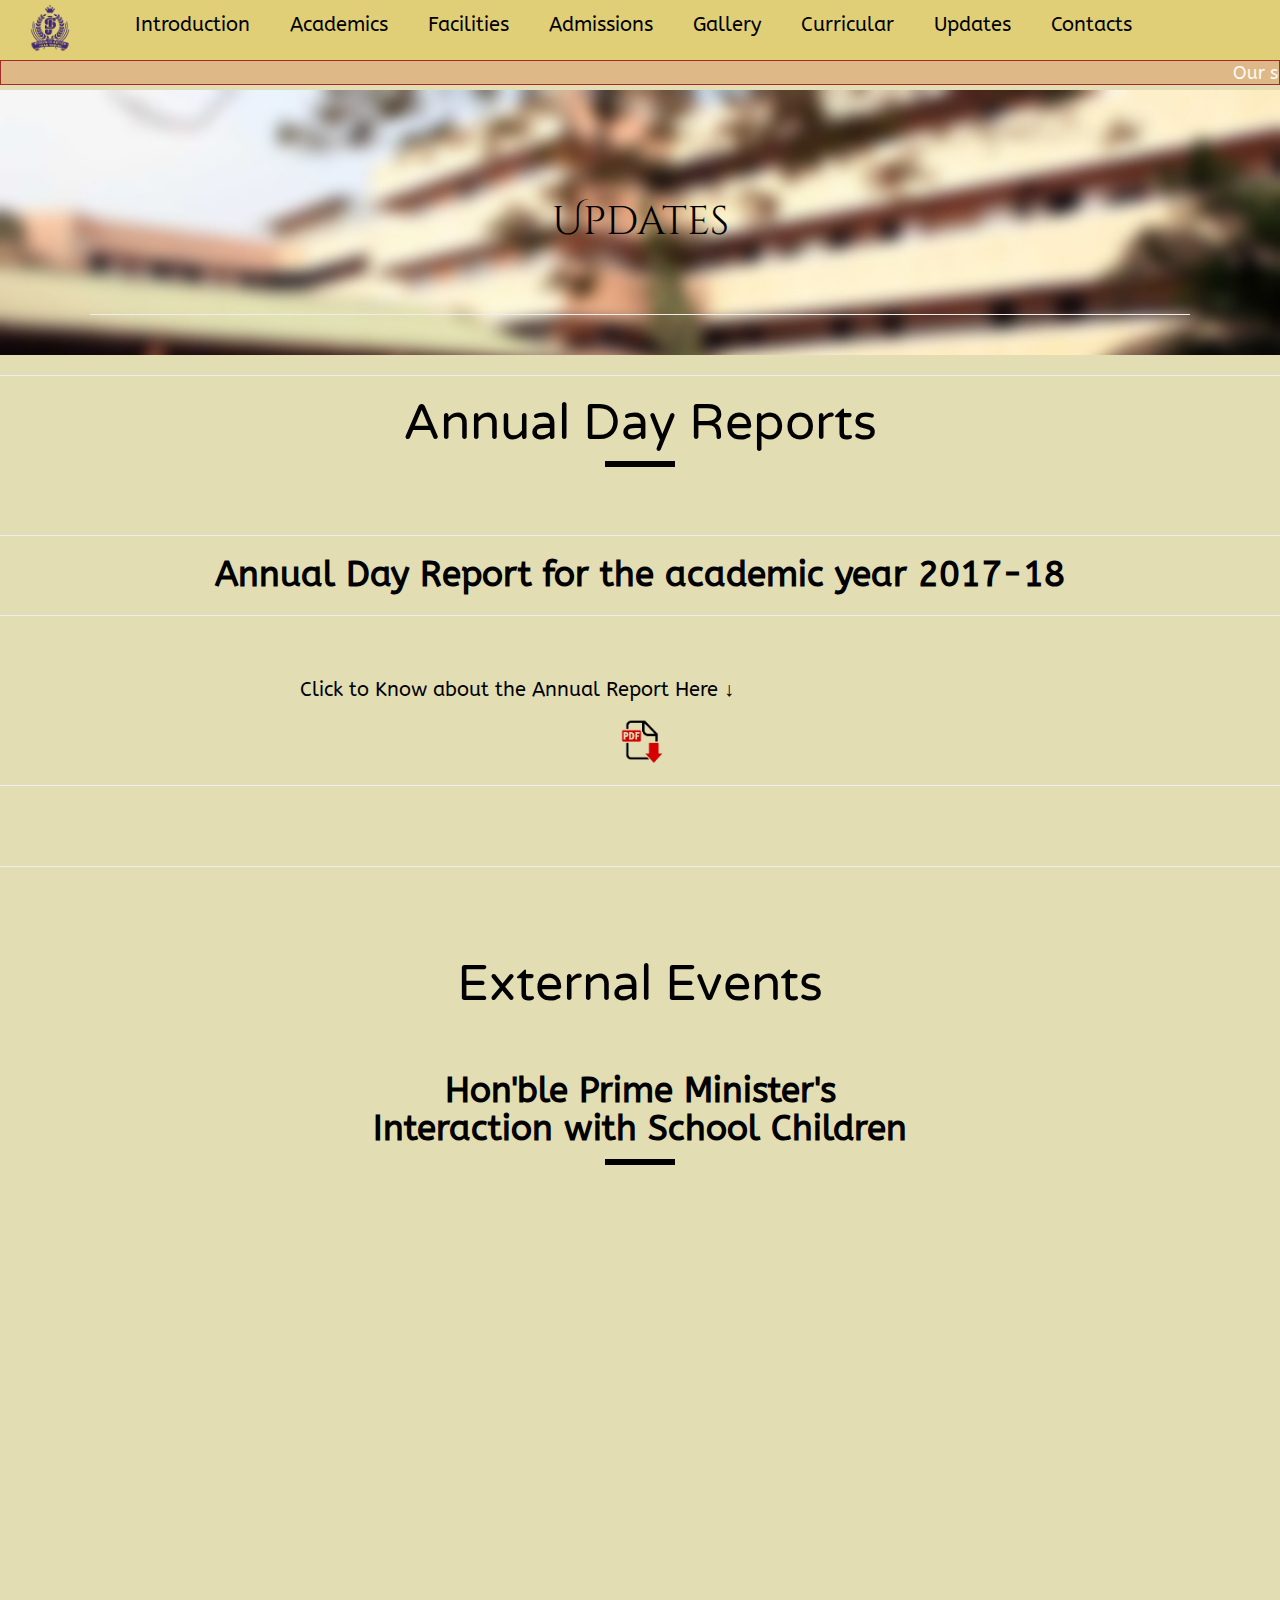
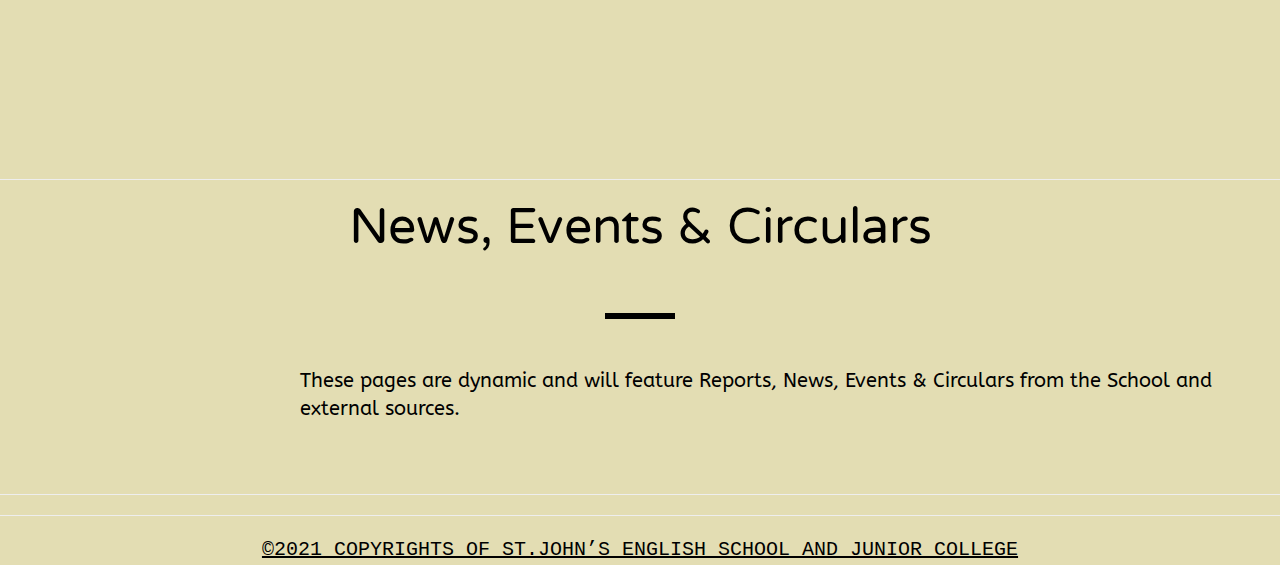
<file: updates.html>
<!DOCTYPE html>
<html lang="en">

<head>
    <meta charset="utf-8">
    <meta name="viewport" content="width=device-width, initial-scale=1">
    <link rel="stylesheet" href="https://maxcdn.bootstrapcdn.com/bootstrap/3.4.0/css/bootstrap.min.css">
    <script src="https://ajax.googleapis.com/ajax/libs/jquery/3.4.1/jquery.min.js"></script>
    <script src="https://maxcdn.bootstrapcdn.com/bootstrap/3.4.0/js/bootstrap.min.js"></script>
    <title>St. John's English School</title>
    <link href="https://fonts.googleapis.com/css?family=Cinzel+Decorative&display=swap" rel="stylesheet">
    <link href="https://fonts.googleapis.com/css2?family=Dancing+Script:wght@700&display=swap" rel="stylesheet">
    <link href="https://fonts.googleapis.com/css2?family=Varela+Round&display=swap" rel="stylesheet">
    <link href="https://fonts.googleapis.com/css2?family=ABeeZee&display=swap" rel="stylesheet">
    <link rel="stylesheet" href="https://cdnjs.cloudflare.com/ajax/libs/font-awesome/4.7.0/css/font-awesome.min.css">
    <meta name="viewport" content="width=device-width, initial-scale=1">
    <script src="https://ajax.googleapis.com/ajax/libs/jquery/3.4.1/jquery.min.js"></script>
    <script src="https://maxcdn.bootstrapcdn.com/bootstrap/3.4.0/js/bootstrap.min.js"></script>
    <link rel="icon" href="schoollogo.jpg">
    <link rel="stylesheet" type="text/css" href="style.css">
</head>

<body>
    <header style="height: 25px; text-align: center;">
        <a class="logo" href="Information%20About%20The%20School.pdf" target="_blank"><img src=" schoollogo.jpg" alt="logo" style="width: 50px;"></a>
        <nav>
            <ul class="nav__links">

                <li><a href="introduction.html">Introduction</a></li>
                <li><a href="academics.html">Academics</a></li>
                <li><a href="facilities.html">Facilities</a></li>
                <li><a href="admissions.html">Admissions</a></li>
                <li><a href="gallery.html">Gallery</a></li>
                <li><a href="curricular.html">Curricular</a></li>
                <li><a href="updates.html">Updates</a></li>
                <li><a href="contacts.html">Contacts</a></li>
            </ul>
        </nav>
        <p style="background-color: #ad916d" class="menu cta">Menu</p>
    </header>
    <div id="mobile__menu" class="overlay">
        <a class="close">&times;</a>
        <div class="overlay__content">

            <a href="introduction.html">Introduction</a>
            <a href="academics.html">Academics</a>
            <a href="facilities.html">Facilities</a>
            <a href="admissions.html">Admissions</a>
            <a href="gallery.html">Gallery</a>
            <a href="curricular.html">Co-curricular</a>
            <a href="updates.html">Updates</a>
            <a href="contacts.html">Contacts</a>
        </div>
    </div>
    <marquee width="100%" direction="left" height="25px">
        Our school is being thoroughly sanitized every day to make sure we have a safe and healthy environment. The covid protocol will be in place by wearing masks, frequent sanitization, and Social Distancing.
    </marquee>
    <section id="welcome">
        <div class="parallax-inner">
            <br>
            <br>


            <h1 style="color: black;">Updates<br></h1>
            <hr>
            <br>
        </div>
    </section>


    

    <section id="annual">
        <hr>
        <h4>Annual Day Reports</h4>
        <div class="line"></div>

        <br><br>
        <hr>
        <h5>Annual Day Report for the academic year 2017-18</h5>
        <hr>

        <br><br>

        <p>
            Click to Know about the Annual Report Here ↓

        </p>


        <a href="Annual%20Day%20Report%202017-18.pdf" target="_blank"><img id="chain" src="chain.png"></a>
        <hr>
        <br><br>
        <hr>
        <br><br><br>
    </section>

    <section>

        <h4>External Events</h4><br><br>
        <h5>Hon'ble Prime Minister's <br>Interaction with School Children</h5>
        <div class="line"></div>

        <br><br>
        <iframe width="926" height="521" src="https://www.youtube.com/embed/GEbtqoIdLEY" title="YouTube video player" frameborder="0" allow="accelerometer; autoplay; clipboard-write; encrypted-media; gyroscope; picture-in-picture" allowfullscreen></iframe>
        <br><br>
        <hr>
    </section>

    <section>

        <h4>News, Events & Circulars</h4><br><br>

        <div class="line"></div>

        <br><br>
        <p>These pages are dynamic and will feature Reports, News, Events & Circulars from the School and external sources.</p>
        <br><br>
        <hr>
    </section>

    <hr>
    <h9>©2021 COPYRIGHTS OF ST.JOHN’S ENGLISH SCHOOL AND JUNIOR COLLEGE</h9>
    <br>
</body>

</html>
</file>
<file: style.css>
body {
    text-align: center;
    background-color: #e3ddb3;
}

#welcome {
    width: 100%;
    padding: 0 7%;
    display: table;
    margin: 0;
    max-width: 100%;
    background-image: url('blur1.jpg');
    background-repeat: no-repeat;
    background-size: cover;
    height: 100vh;
}

.flip-card {
    background-color: transparent;
    width: 400px;
    height: 670px;
    perspective: 1000px;
}

h6 {
    font-size: 20px;
    font-family: 'ABeeZee', sans-serif;
    text-decoration: underline;
}

h7 {
    font-family: 'ABeeZee', sans-serif;
}

.flip-card-inner {
    position: relative;
    width: 100%;
    height: 100%;
    text-align: center;
    transition: transform 0.6s;
    transform-style: preserve-3d;
    box-shadow: 0 4px 8px 0 rgba(0, 0, 0, 0.2);
}

.flip-card:hover .flip-card-inner {
    transform: rotateY(180deg);
}

.flip-card-front,
.flip-card-back {
    position: absolute;
    width: 100%;
    height: 100%;
    -webkit-backface-visibility: hidden;
    backface-visibility: hidden;
}

.flip-card-front {
    background-color: #e3e1d3;
    color: black;
}

.flip-card-back {
    background-color: #e3e1d3;
    color: black;
    transform: rotateY(180deg);
}

#welcome {
    color: #FFFFFF;
    bottom: 0;
    display: table;
    width: 100%;
    height: 100%;
    z-index: 9;

}

p {
    font-family: 'ABeeZee', sans-serif;
    color: black;
    font-size: 20px;
    text-align: left;
    padding-left: 300px;

}

#tping {
    font-family: 'ABeeZee', sans-serif;
    color: black;
    font-size: 25px;
    text-align: center;
    padding-left: 0px;

}

#infoabtschool {
    font-family: 'ABeeZee', sans-serif;
    color: blue;
    font-size: 25px;
    text-align: center;
    padding-left: 0px;
}

#ythandle {
    font-family: 'ABeeZee', sans-serif;
    color: black;
    font-size: 20px;
    text-align: center;
    padding-left: 0px;
    text-decoration: none;
}

img {
    border-radius: 700px;
}

#flip {
    border-radius: 0px;
    width: 400px;
    height: 670px;
}


#chain {
    border-radius: 0px;

}

#proceed {
    text-decoration: none;
    color: aliceblue;
}

.btn {
    background-color: cornflowerblue;
    border: solid;
    color: black;
    padding: 16px 32px;
    text-align: center;
    font-size: 20px;
    margin: 4px 2px;
    font-family: 'ABeeZee', sans-serif;
    transition: 0.3s;

}

#tp {
    background-color: #e3e1d3;
    border: solid;
    color: black;
    padding: 16px 32px;
    text-align: center;
    font-size: 20px;
    margin: 4px 2px;
    font-family: 'ABeeZee', sans-serif;
    transition: 0.3s;

}

#pay {
    font-size: 25px;
    color: red;
}

#terms {
    font-size: 25px;
}

#principle {
    height: 250px;
    width: 250px;
}

#term {
    color: red;
    font-size: 25px;
}

#agree {
    font-size: 50px;

}

#policy {
    text-align: center;
    padding-left: 0px;
    font-size: 25px;

}

.btn:hover {
    background-color: lightblue;
    color: black;
    border: solid;
    color: black;
    padding: 16px 32px;
    text-align: center;
    font-size: 25px;
    margin: 4px 2px;
    font-family: 'ABeeZee', sans-serif;
    transition: 0.3s;
}

h1 {
    font-family: 'Cinzel Decorative', cursive;
    font-weight: bolder;
    padding: 50px;
    text-align: center;
    font-size: 40px;
    color: black;
    font-weight: 300;
}

#foundername {
    font-size: 35px;
    font-weight: bold;
    color: black;

}

#myCheck {
    height: 25px;
    width: 70px;
}

#conditions {
    color: black;
}

h2 {
    font-family: 'Dancing Script', cursive;
    padding: 50px;
    text-align: center;
    font-size: 40px;
    color: black;
    font-weight: 300;
}

#founder {
    border-radius: 0px;
}

h5 {
    font-family: 'ABeeZee', sans-serif;
    font-size: 35px;
    font-weight: bold;
    color: black;
}

h4 {
    font-family: 'Varela Round', sans-serif;
    font-size: 50px;
    color: black;
}


.line {
    height: 6px;
    background-color: #000;
    width: 70px;
    margin: 8px auto;
}

html {
    scroll-behavior: smooth;
}


.my_nav_bar {
    position: sticky;
    top: 0;
    z-index: 99999;
    background-color: #e3e1d3;
    font-family: 'Varela Round', sans-serif;
    font-size: 20px;
    color: black;
}

#navimg {
    height: 40px;
    width: 40px;
}

#image {
    height: 50px;
    width: 50px;
}

.navbar-brand {
    color: black;
}

#sjetimage {
    height: 300px;
    width: 300px;
}


.movie_head {
    font-size: 20px;
    padding: 22px 22px;
    margin-bottom: 15px;
    width: 100%;
    color: black;
    border-color: black;
    border-radius: 20px;
    font-family: 'Varela Round', sans-serif;
    font-weight: bolder;
}

#submit {
    font-size: 20px;
    padding: 22px 22px;
    margin-bottom: 15px;
    width: 25%;
    height: 25px;
    color: white;
    border-color: grey;
    background-color: black;
    border-radius: 20px;
    font-family: 'Varela Round', sans-serif;
    font-weight: bolder;

}

#school {
    font-size: 25px;
}

.movie_head i {
    float: right;
}

.movie_text span {
    color: #ff7700;
}

input[type=text],
select,
textarea {
    width: 100%;
    /* Full width */
    padding: 12px;
    /* Some padding */
    border: 1px solid #ccc;
    /* Gray border */
    border-radius: 4px;
    /* Rounded borders */
    box-sizing: border-box;
    /* Make sure that padding and width stays in place */
    margin-top: 6px;
    /* Add a top margin */
    margin-bottom: 16px;
    /* Bottom margin */
    resize: vertical
        /* Allow the user to vertically resize the textarea (not horizontally) */
}

/* Style the submit button with a specific background color etc */
input[type=submit] {
    background-color: black;
    color: white;
    padding: 12px 20px;
    border: none;
    border-radius: 4px;
    cursor: pointer;
}

/* When moving the mouse over the submit button, add a darker green color */
input[type=submit]:hover {
    background-color: white;
    color: black;
}

/* Add a background color and some padding around the form */
.container {
    border-radius: 5px;
    background: transparent;
    font-family: 'Varela Round', sans-serif;
    color: black;
    padding: 20px;
    font-size: 20px;
}

#modaltext {
    font-family: 'ABeeZee', sans-serif;
    color: black;
    font-size: 15px;
    text-align: center;
    padding-left: 0px;
}

div.gallery {
    margin: 5px;
    border: 1px solid #ccc;
    float: left;
    width: 180px;
}

div.gallery:hover {
    border: 1px solid #777;
}

div.gallery img {
    width: 100%;
    height: auto;
}

div.desc {
    padding: 15px;
    text-align: center;
}

h9 {
    font-family: monospace;
    font-size: 20px;
    color: black;
    text-decoration: underline;
}

/* Center website */
.main {
    max-width: 1000px;
    margin: auto;
}

h3 {
    font-size: 25px;
    color: black;
    font-family: 'ABeeZee', sans-serif;
    word-break: break-all;
}

#chain {
    width: 50px;
}

marquee {
    color: white;
    background-color: burlywood;
    font-family: 'ABeeZee', sans-serif;
    font-size: 18px;
    border: 1px solid brown;
}

header {
    display: flex;
    justify-content: flex-end;
    align-items: center;
    padding: 30px 10%;
    background-color: #e0cf77;
}

.logo {
    margin-right: auto;
}

.nav__links {
    list-style: none;
    display: flex;
}

.nav__links a,
.cta,
.overlay__content a {
    font-family: 'ABeeZee', sans-serif;
    font-weight: 500;
    font-size: 20px;
    color: black;
    text-decoration: none;
}

.nav__links li {
    padding: 0px 20px;
}

.nav__links li a {
    transition: all 0.3s ease 0s;
}

.nav__links li a:hover {
    color: #6e3e23;
    transition: 0.2s;
}

.cta {
    margin-left: 20px;
    padding: 9px 25px;
    background-color: rgba(0, 136, 169, 1);
    border: none;
    border-radius: 50px;
    cursor: pointer;
    transition: all 0.3s ease 0s;
}

.cta:hover {
    background-color: rgba(0, 136, 169, 0.8);
}

/* Mobile Nav */

.menu {
    display: none;
}

.overlay {
    height: 100%;
    width: 0;
    position: fixed;
    z-index: 1;
    left: 0;
    top: 0;
    background-color: #24252a;
    overflow-x: hidden;
    transition: all 0.5s ease 0s;
}

.overlay--active {
    width: 100%;
}

.overlay__content {
    display: flex;
    height: 100%;
    flex-direction: column;
    align-items: center;
    justify-content: center;
}

.overlay a {
    padding: 15px;
    font-size: 36px;
    display: block;
    transition: all 0.3s ease 0s;
}

.overlay a:hover,
.overlay a:focus {
    color: #ad916d;
}

.overlay .close {
    position: absolute;
    top: 20px;
    right: 45px;
    font-size: 60px;
    color: #edf0f1;
    cursor: pointer;
}

@media screen and (max-height: 450px) {
    .overlay a {
        font-size: 20px;
    }

    .overlay .close {
        font-size: 40px;
        top: 15px;
        right: 35px;
    }
}

@media only screen and (max-width: 800px) {

    .nav__links,
    .cta {
        display: none;
    }

    .menu {
        display: initial;
    }
}
</file>
<file: gallery.css>
body {
    text-align: center;
    background-color: #e3ddb3;
}

#welcome {
    width: 100%;
    padding: 0 7%;
    display: table;
    margin: 0;
    max-width: 100%;
    background-image: url('blur1.jpg');
    background-repeat: no-repeat;
    background-size: cover;
    height: 100vh;
}

.flip-card {
    background-color: transparent;
    width: 400px;
    height: 670px;
    perspective: 1000px;
}

h6 {
    font-size: 20px;
    font-family: 'ABeeZee', sans-serif;
    text-decoration: underline;
}

#chain {
    width: 50px;
}

h7 {
    font-family: 'ABeeZee', sans-serif;
}

marquee {
    color: white;
    background-color: burlywood;
    font-family: 'ABeeZee', sans-serif;
    font-size: 18px;
    border: 1px solid brown;
}

.flip-card-inner {
    position: relative;
    width: 100%;
    height: 100%;
    text-align: center;
    transition: transform 0.6s;
    transform-style: preserve-3d;
    box-shadow: 0 4px 8px 0 rgba(0, 0, 0, 0.2);
}

.flip-card:hover .flip-card-inner {
    transform: rotateY(180deg);
}

.flip-card-front,
.flip-card-back {
    position: absolute;
    width: 100%;
    height: 100%;
    -webkit-backface-visibility: hidden;
    backface-visibility: hidden;
}

.flip-card-front {
    background-color: #e3e1d3;
    color: black;
}

.flip-card-back {
    background-color: #e3e1d3;
    color: black;
    transform: rotateY(180deg);
}

#welcome {
    color: #FFFFFF;
    bottom: 0;
    display: table;
    width: 100%;
    height: 100%;
    z-index: 9;
}

p {
    font-family: 'ABeeZee', sans-serif;
    color: black;
    font-size: 20px;
    text-align: left;
    padding-left: 300px;

}

#tping {
    font-family: 'ABeeZee', sans-serif;
    color: black;
    font-size: 25px;
    text-align: center;
    padding-left: 0px;

}

#infoabtschool {
    font-family: 'ABeeZee', sans-serif;
    color: blue;
    font-size: 25px;
    text-align: center;
    padding-left: 0px;
}

img {
    border-radius: 0px;
    width: 200%;
    height: 200px;
}

#flip {
    border-radius: 0px;
    width: 400px;
    height: 670px;
}


#chain {
    border-radius: 0px;


}

#proceed {
    text-decoration: none;
    color: aliceblue;
}

.btn {
    background-color: cornflowerblue;
    border: solid;
    color: black;
    padding: 16px 32px;
    text-align: center;
    font-size: 20px;
    margin: 4px 2px;
    font-family: 'ABeeZee', sans-serif;
    transition: 0.3s;

}

#tp {
    background-color: #e3e1d3;
    border: solid;
    color: black;
    padding: 16px 32px;
    text-align: center;
    font-size: 20px;
    margin: 4px 2px;
    font-family: 'ABeeZee', sans-serif;
    transition: 0.3s;

}

#pay {
    font-size: 25px;
    color: red;
}

#terms {
    font-size: 25px;
}

#principle {
    height: 250px;
    width: 250px;
}

#term {
    color: red;
    font-size: 25px;
}

#agree {
    font-size: 50px;

}

#policy {
    text-align: center;
    padding-left: 0px;
    font-size: 25px;

}

.btn:hover {
    background-color: lightblue;
    color: black;
    border: solid;
    color: black;
    padding: 16px 32px;
    text-align: center;
    font-size: 25px;
    margin: 4px 2px;
    font-family: 'ABeeZee', sans-serif;
    transition: 0.3s;
}

h1 {
    font-family: 'Cinzel Decorative', cursive;
    font-weight: bolder;
    padding: 50px;
    text-align: center;
    font-size: 40px;
    color: black;
    font-weight: 300;
}

#foundername {
    font-size: 35px;
    font-weight: bold;
    color: black;

}

#myCheck {
    height: 25px;
    width: 70px;
}

#conditions {
    color: black;
}

h2 {
    font-family: 'Dancing Script', cursive;
    padding: 50px;
    text-align: center;
    font-size: 40px;
    color: black;
    font-weight: 300;
}

#founder {
    border-radius: 0px;
}

h5 {
    font-family: 'ABeeZee', sans-serif;
    font-size: 35px;
    font-weight: bold;
    color: black;
}

h4 {
    font-family: 'Varela Round', sans-serif;
    font-size: 50px;
    color: black;
}


.line {
    height: 6px;
    background-color: #000;
    width: 70px;
    margin: 8px auto;
}

html {
    scroll-behavior: smooth;
}


.my_nav_bar {
    position: sticky;
    top: 0;
    z-index: 99999;
    background-color: #e3e1d3;
    font-family: 'Varela Round', sans-serif;
    font-size: 20px;
    color: black;
}

#navimg {
    height: 40px;
    width: 40px;
}

#image {
    height: 50px;
    width: 50px;
}

.navbar-brand {
    color: black;
}

#sjetimage {
    height: 300px;
    width: 300px;
}


.movie_head {
    font-size: 20px;
    padding: 22px 22px;
    margin-bottom: 15px;
    width: 100%;
    color: black;
    border-color: black;
    border-radius: 20px;
    font-family: 'Varela Round', sans-serif;
    font-weight: bolder;
}

#submit {
    font-size: 20px;
    padding: 22px 22px;
    margin-bottom: 15px;
    width: 25%;
    height: 25px;
    color: white;
    border-color: grey;
    background-color: black;
    border-radius: 20px;
    font-family: 'Varela Round', sans-serif;
    font-weight: bolder;

}

#school {
    font-size: 25px;
}

.movie_head i {
    float: right;
}

.movie_text span {
    color: #ff7700;
}

input[type=text],
select,
textarea {
    width: 100%;
    /* Full width */
    padding: 12px;
    /* Some padding */
    border: 1px solid #ccc;
    /* Gray border */
    border-radius: 4px;
    /* Rounded borders */
    box-sizing: border-box;
    /* Make sure that padding and width stays in place */
    margin-top: 6px;
    /* Add a top margin */
    margin-bottom: 16px;
    /* Bottom margin */
    resize: vertical
        /* Allow the user to vertically resize the textarea (not horizontally) */
}

/* Style the submit button with a specific background color etc */
input[type=submit] {
    background-color: black;
    color: white;
    padding: 12px 20px;
    border: none;
    border-radius: 4px;
    cursor: pointer;
}

/* When moving the mouse over the submit button, add a darker green color */
input[type=submit]:hover {
    background-color: white;
    color: black;
}


/* Add a background color and some padding around the form */
.container {
    border-radius: 5px;
    background-color: #e3e1d3;
    font-family: 'Varela Round', sans-serif;
    color: black;
    padding: 20px;
    font-size: 20px;
}

#modaltext {
    font-family: 'ABeeZee', sans-serif;
    color: black;
    font-size: 15px;
    text-align: center;
    padding-left: 0px;
}

div.gallery {
    margin: 5px;
    border: 1px solid #ccc;
    float: left;
    width: 180px;
}

div.gallery:hover {
    border: 1px solid #777;
}

div.gallery img {
    width: 100%;
    height: auto;
}

div.desc {
    padding: 15px;
    text-align: center;
}

h9 {
    font-family: monospace;
    font-size: 20px;
    color: black;
    text-decoration: underline;
}

. h3 {
    font-size: 25px;
    color: black;
    font-family: 'ABeeZee', sans-serif;
    word-break: break-all;
}

.hero {
    width: 100%;
    height: 100vh;
    background-color: #e3ddb3;
    overflow: hidden;
}

.hero .carousel {
    width: 300px;
    margin: 100px auto 0;
    overflow: visible;
}

.carousel img {
    -webkit-box-reflect: below 20px linear-gradient(rgba(255, 255, 255, 0.1), rgba(255, 255, 255, 0.3));
}

header {
    display: flex;
    justify-content: flex-end;
    align-items: center;
    padding: 30px 10%;
    background-color: #e0cf77;
}

.logo {
    margin-right: auto;
}

.nav__links {
    list-style: none;
    display: flex;
}

.nav__links a,
.cta,
.overlay__content a {
    font-family: 'ABeeZee', sans-serif;
    font-weight: 500;
    font-size: 20px;
    color: black;
    text-decoration: none;
}

.nav__links li {
    padding: 0px 20px;
}

.nav__links li a {
    transition: all 0.3s ease 0s;
}

.nav__links li a:hover {
    color: #0088a9;
}

.cta {
    margin-left: 20px;
    padding: 9px 25px;
    background-color: rgba(0, 136, 169, 1);
    border: none;
    border-radius: 50px;
    cursor: pointer;
    transition: all 0.3s ease 0s;
}

.cta:hover {
    background-color: rgba(0, 136, 169, 0.8);
}

/* Mobile Nav */

.menu {
    display: none;
}

.overlay {
    height: 100%;
    width: 0;
    position: fixed;
    z-index: 1;
    left: 0;
    top: 0;
    background-color: #24252a;
    overflow-x: hidden;
    transition: all 0.5s ease 0s;
}

.overlay--active {
    width: 100%;
}

.overlay__content {
    display: flex;
    height: 100%;
    flex-direction: column;
    align-items: center;
    justify-content: center;
}

.overlay a {
    padding: 15px;
    font-size: 36px;
    display: block;
    transition: all 0.3s ease 0s;
}

.overlay a:hover,
.overlay a:focus {
    color: #ad916d;
}

.overlay .close {
    position: absolute;
    top: 20px;
    right: 45px;
    font-size: 60px;
    color: #edf0f1;
    cursor: pointer;
}

@media screen and (max-height: 450px) {
    .overlay a {
        font-size: 20px;
    }

    .overlay .close {
        font-size: 40px;
        top: 15px;
        right: 35px;
    }
}

@media only screen and (max-width: 800px) {

    .nav__links,
    .cta {
        display: none;
    }

    .menu {
        display: initial;
    }
}
</file>
